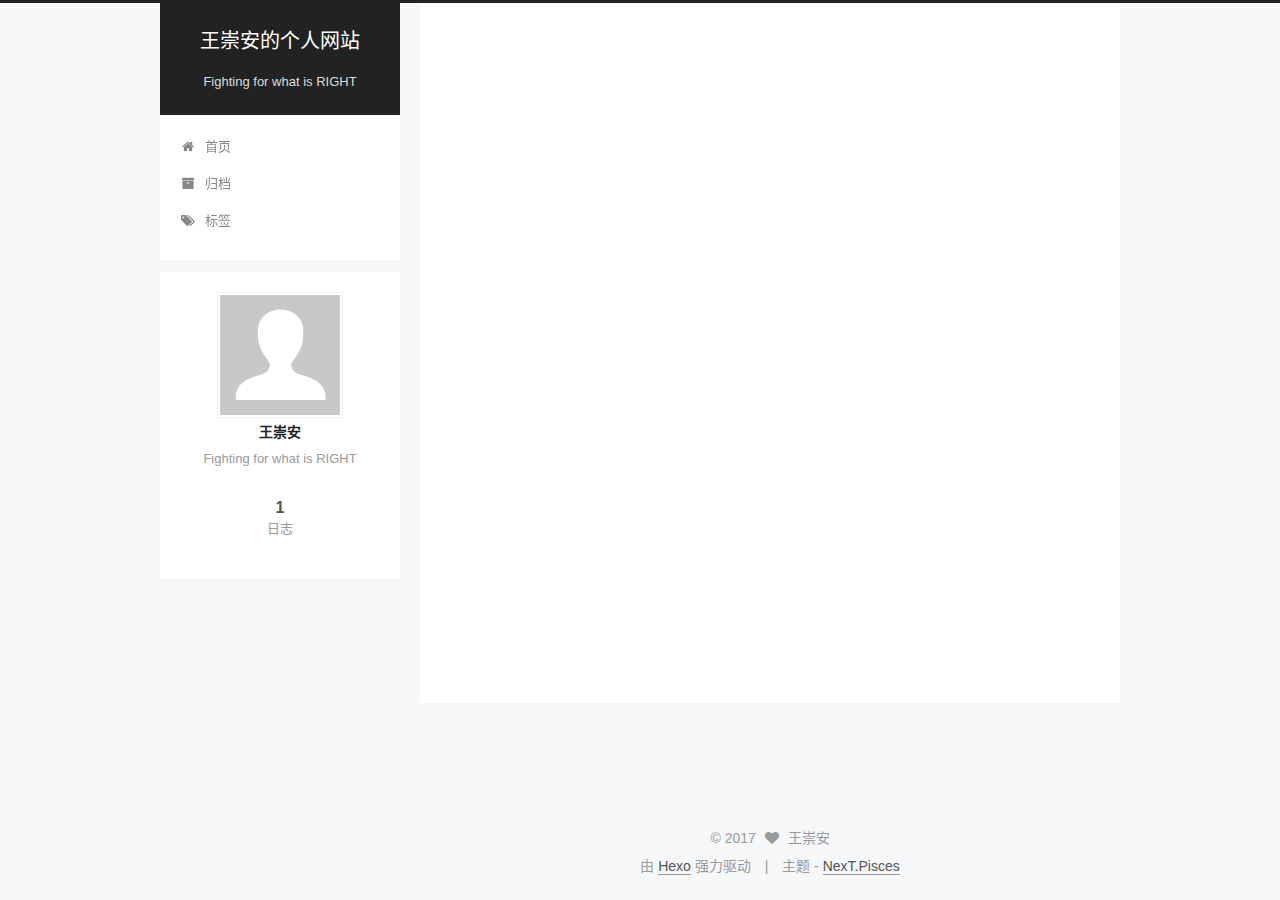
<file: index.html>
<!doctype html>



  


<html class="theme-next pisces use-motion" lang="zh-CN">
<head>
  <meta charset="UTF-8"/>
<meta http-equiv="X-UA-Compatible" content="IE=edge" />
<meta name="viewport" content="width=device-width, initial-scale=1, maximum-scale=1"/>



<meta http-equiv="Cache-Control" content="no-transform" />
<meta http-equiv="Cache-Control" content="no-siteapp" />















  
  
  <link href="/lib/fancybox/source/jquery.fancybox.css?v=2.1.5" rel="stylesheet" type="text/css" />







<link href="/lib/font-awesome/css/font-awesome.min.css?v=4.6.2" rel="stylesheet" type="text/css" />

<link href="/css/main.css?v=5.1.0" rel="stylesheet" type="text/css" />


  <meta name="keywords" content="Hexo, NexT" />








  <link rel="shortcut icon" type="image/x-icon" href="/favicon.ico?v=5.1.0" />






<meta name="description" content="Fighting for what is RIGHT">
<meta property="og:type" content="website">
<meta property="og:title" content="王崇安的个人网站">
<meta property="og:url" content="http://wangchongan.com/index.html">
<meta property="og:site_name" content="王崇安的个人网站">
<meta property="og:description" content="Fighting for what is RIGHT">
<meta name="twitter:card" content="summary">
<meta name="twitter:title" content="王崇安的个人网站">
<meta name="twitter:description" content="Fighting for what is RIGHT">



<script type="text/javascript" id="hexo.configurations">
  var NexT = window.NexT || {};
  var CONFIG = {
    root: '/',
    scheme: 'Pisces',
    sidebar: {"position":"left","display":"post","offset":12,"offset_float":0,"b2t":false,"scrollpercent":false},
    fancybox: true,
    motion: true,
    duoshuo: {
      userId: '0',
      author: '博主'
    },
    algolia: {
      applicationID: '',
      apiKey: '',
      indexName: '',
      hits: {"per_page":10},
      labels: {"input_placeholder":"Search for Posts","hits_empty":"We didn't find any results for the search: ${query}","hits_stats":"${hits} results found in ${time} ms"}
    }
  };
</script>



  <link rel="canonical" href="http://wangchongan.com/"/>





  <title> 王崇安的个人网站 </title>
</head>

<body itemscope itemtype="http://schema.org/WebPage" lang="zh-CN">

  














  
  
    
  

  <div class="container one-collumn sidebar-position-left 
   page-home 
 ">
    <div class="headband"></div>

    <header id="header" class="header" itemscope itemtype="http://schema.org/WPHeader">
      <div class="header-inner"><div class="site-brand-wrapper">
  <div class="site-meta ">
    

    <div class="custom-logo-site-title">
      <a href="/"  class="brand" rel="start">
        <span class="logo-line-before"><i></i></span>
        <span class="site-title">王崇安的个人网站</span>
        <span class="logo-line-after"><i></i></span>
      </a>
    </div>
      
        <p class="site-subtitle">Fighting for what is RIGHT</p>
      
  </div>

  <div class="site-nav-toggle">
    <button>
      <span class="btn-bar"></span>
      <span class="btn-bar"></span>
      <span class="btn-bar"></span>
    </button>
  </div>
</div>

<nav class="site-nav">
  

  
    <ul id="menu" class="menu">
      
        
        <li class="menu-item menu-item-home">
          <a href="/" rel="section">
            
              <i class="menu-item-icon fa fa-fw fa-home"></i> <br />
            
            首页
          </a>
        </li>
      
        
        <li class="menu-item menu-item-archives">
          <a href="/archives" rel="section">
            
              <i class="menu-item-icon fa fa-fw fa-archive"></i> <br />
            
            归档
          </a>
        </li>
      
        
        <li class="menu-item menu-item-tags">
          <a href="/tags" rel="section">
            
              <i class="menu-item-icon fa fa-fw fa-tags"></i> <br />
            
            标签
          </a>
        </li>
      

      
    </ul>
  

  
</nav>



 </div>
    </header>

    <main id="main" class="main">
      <div class="main-inner">
        <div class="content-wrap">
          <div id="content" class="content">
            
  <section id="posts" class="posts-expand">
    
      

  

  
  
  

  <article class="post post-type-normal " itemscope itemtype="http://schema.org/Article">
    <link itemprop="mainEntityOfPage" href="http://wangchongan.com/测试文章.html">

    <span hidden itemprop="author" itemscope itemtype="http://schema.org/Person">
      <meta itemprop="name" content="王崇安">
      <meta itemprop="description" content="">
      <meta itemprop="image" content="/images/avatar.gif">
    </span>

    <span hidden itemprop="publisher" itemscope itemtype="http://schema.org/Organization">
      <meta itemprop="name" content="王崇安的个人网站">
    </span>

    
      <header class="post-header">

        
        
          <h1 class="post-title" itemprop="name headline">
            
            
              
                
                <a class="post-title-link" href="/测试文章.html" itemprop="url">
                  测试文章
                </a>
              
            
          </h1>
        

        <div class="post-meta">
          <span class="post-time">
            
              <span class="post-meta-item-icon">
                <i class="fa fa-calendar-o"></i>
              </span>
              
                <span class="post-meta-item-text">发表于</span>
              
              <time title="创建于" itemprop="dateCreated datePublished" datetime="2017-03-05T22:49:00+08:00">
                2017-03-05
              </time>
            

            

            
          </span>

          

          
            
          

          
          

          

          

          

        </div>
      </header>
    


    <div class="post-body" itemprop="articleBody">

      
      

      
        
          
            <p>你好，欢迎来到我的个人网站。</p>

          
        
      
    </div>

    <div>
      
    </div>

    <div>
      
    </div>


    <footer class="post-footer">
      

      

      

      
      
        <div class="post-eof"></div>
      
    </footer>
  </article>


    
  </section>

  

          
          </div>
          


          

        </div>
        
          
  
  <div class="sidebar-toggle">
    <div class="sidebar-toggle-line-wrap">
      <span class="sidebar-toggle-line sidebar-toggle-line-first"></span>
      <span class="sidebar-toggle-line sidebar-toggle-line-middle"></span>
      <span class="sidebar-toggle-line sidebar-toggle-line-last"></span>
    </div>
  </div>

  <aside id="sidebar" class="sidebar">
    <div class="sidebar-inner">

      

      

      <section class="site-overview sidebar-panel sidebar-panel-active">
        <div class="site-author motion-element" itemprop="author" itemscope itemtype="http://schema.org/Person">
          <img class="site-author-image" itemprop="image"
               src="/images/avatar.gif"
               alt="王崇安" />
          <p class="site-author-name" itemprop="name">王崇安</p>
           
              <p class="site-description motion-element" itemprop="description">Fighting for what is RIGHT</p>
          
        </div>
        <nav class="site-state motion-element">

          
            <div class="site-state-item site-state-posts">
              <a href="/archives">
                <span class="site-state-item-count">1</span>
                <span class="site-state-item-name">日志</span>
              </a>
            </div>
          

          

          

        </nav>

        

        <div class="links-of-author motion-element">
          
        </div>

        
        

        
        

        


      </section>

      

      

    </div>
  </aside>


        
      </div>
    </main>

    <footer id="footer" class="footer">
      <div class="footer-inner">
        <div class="copyright" >
  
  &copy; 
  <span itemprop="copyrightYear">2017</span>
  <span class="with-love">
    <i class="fa fa-heart"></i>
  </span>
  <span class="author" itemprop="copyrightHolder">王崇安</span>
</div>


<div class="powered-by">
  由 <a class="theme-link" href="https://hexo.io">Hexo</a> 强力驱动
</div>

<div class="theme-info">
  主题 -
  <a class="theme-link" href="https://github.com/iissnan/hexo-theme-next">
    NexT.Pisces
  </a>
</div>


        

        
      </div>
    </footer>

    
      <div class="back-to-top">
        <i class="fa fa-arrow-up"></i>
        
      </div>
    
    
  </div>

  

<script type="text/javascript">
  if (Object.prototype.toString.call(window.Promise) !== '[object Function]') {
    window.Promise = null;
  }
</script>









  




  
  <script type="text/javascript" src="/lib/jquery/index.js?v=2.1.3"></script>

  
  <script type="text/javascript" src="/lib/fastclick/lib/fastclick.min.js?v=1.0.6"></script>

  
  <script type="text/javascript" src="/lib/jquery_lazyload/jquery.lazyload.js?v=1.9.7"></script>

  
  <script type="text/javascript" src="/lib/velocity/velocity.min.js?v=1.2.1"></script>

  
  <script type="text/javascript" src="/lib/velocity/velocity.ui.min.js?v=1.2.1"></script>

  
  <script type="text/javascript" src="/lib/fancybox/source/jquery.fancybox.pack.js?v=2.1.5"></script>


  


  <script type="text/javascript" src="/js/src/utils.js?v=5.1.0"></script>

  <script type="text/javascript" src="/js/src/motion.js?v=5.1.0"></script>



  
  


  <script type="text/javascript" src="/js/src/affix.js?v=5.1.0"></script>

  <script type="text/javascript" src="/js/src/schemes/pisces.js?v=5.1.0"></script>



  

  


  <script type="text/javascript" src="/js/src/bootstrap.js?v=5.1.0"></script>



  



  




	





  





  





  



  
  

  

  

  

  


  

</body>
</html>
</file>
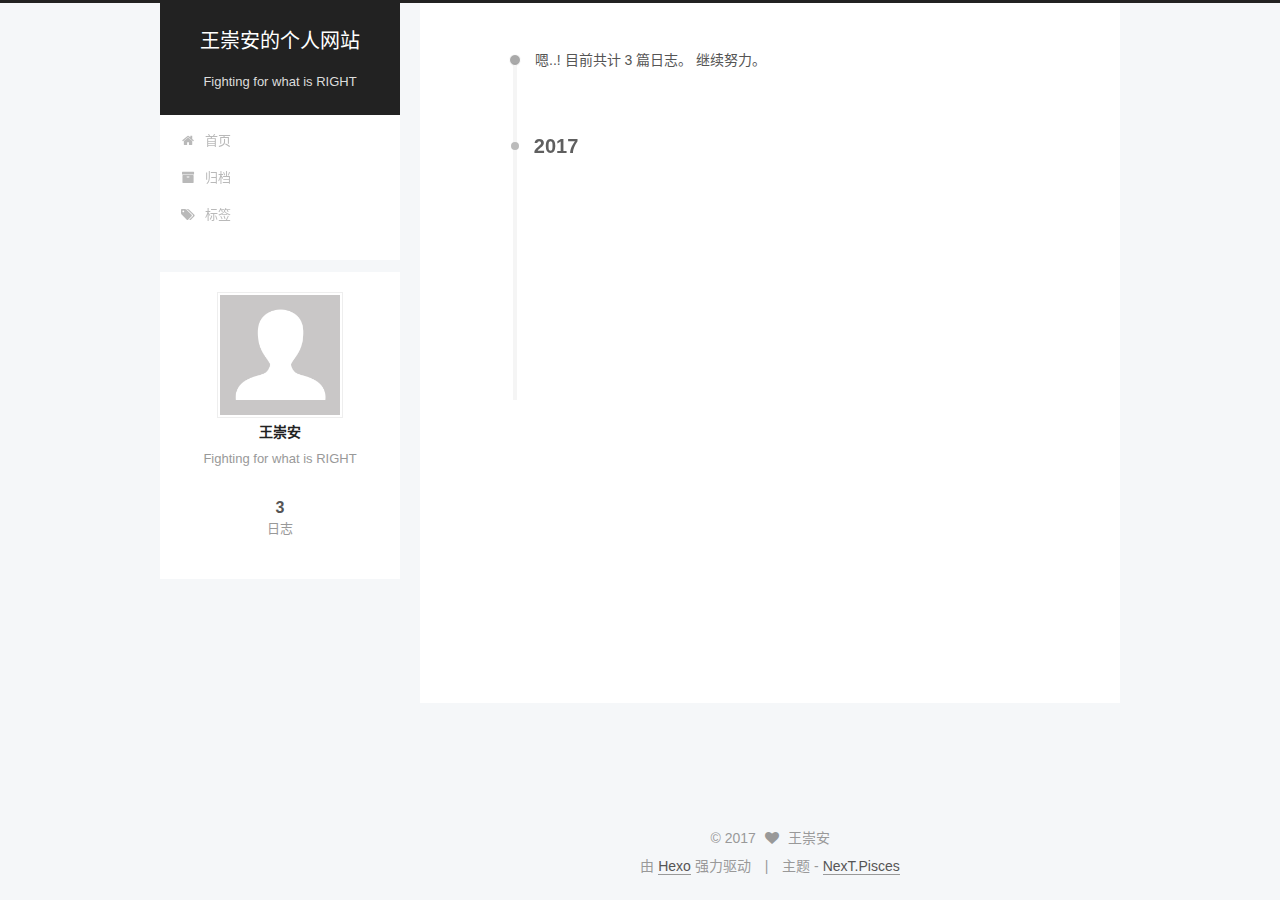
<file: archives/index.html>
<!doctype html>



  


<html class="theme-next pisces use-motion" lang="zh-CN">
<head>
  <meta charset="UTF-8"/>
<meta http-equiv="X-UA-Compatible" content="IE=edge" />
<meta name="viewport" content="width=device-width, initial-scale=1, maximum-scale=1"/>



<meta http-equiv="Cache-Control" content="no-transform" />
<meta http-equiv="Cache-Control" content="no-siteapp" />















  
  
  <link href="/lib/fancybox/source/jquery.fancybox.css?v=2.1.5" rel="stylesheet" type="text/css" />







<link href="/lib/font-awesome/css/font-awesome.min.css?v=4.6.2" rel="stylesheet" type="text/css" />

<link href="/css/main.css?v=5.1.0" rel="stylesheet" type="text/css" />


  <meta name="keywords" content="Hexo, NexT" />








  <link rel="shortcut icon" type="image/x-icon" href="/favicon.ico?v=5.1.0" />






<meta name="description" content="Fighting for what is RIGHT">
<meta property="og:type" content="website">
<meta property="og:title" content="王崇安的个人网站">
<meta property="og:url" content="http://wangchongan.com/archives/index.html">
<meta property="og:site_name" content="王崇安的个人网站">
<meta property="og:description" content="Fighting for what is RIGHT">
<meta name="twitter:card" content="summary">
<meta name="twitter:title" content="王崇安的个人网站">
<meta name="twitter:description" content="Fighting for what is RIGHT">



<script type="text/javascript" id="hexo.configurations">
  var NexT = window.NexT || {};
  var CONFIG = {
    root: '/',
    scheme: 'Pisces',
    sidebar: {"position":"left","display":"post","offset":12,"offset_float":0,"b2t":false,"scrollpercent":false},
    fancybox: true,
    motion: true,
    duoshuo: {
      userId: '0',
      author: '博主'
    },
    algolia: {
      applicationID: '',
      apiKey: '',
      indexName: '',
      hits: {"per_page":10},
      labels: {"input_placeholder":"Search for Posts","hits_empty":"We didn't find any results for the search: ${query}","hits_stats":"${hits} results found in ${time} ms"}
    }
  };
</script>



  <link rel="canonical" href="http://wangchongan.com/archives/"/>





  <title> 归档 | 王崇安的个人网站 </title>
</head>

<body itemscope itemtype="http://schema.org/WebPage" lang="zh-CN">

  














  
  
    
  

  <div class="container one-collumn sidebar-position-left  page-archive  ">
    <div class="headband"></div>

    <header id="header" class="header" itemscope itemtype="http://schema.org/WPHeader">
      <div class="header-inner"><div class="site-brand-wrapper">
  <div class="site-meta ">
    

    <div class="custom-logo-site-title">
      <a href="/"  class="brand" rel="start">
        <span class="logo-line-before"><i></i></span>
        <span class="site-title">王崇安的个人网站</span>
        <span class="logo-line-after"><i></i></span>
      </a>
    </div>
      
        <p class="site-subtitle">Fighting for what is RIGHT</p>
      
  </div>

  <div class="site-nav-toggle">
    <button>
      <span class="btn-bar"></span>
      <span class="btn-bar"></span>
      <span class="btn-bar"></span>
    </button>
  </div>
</div>

<nav class="site-nav">
  

  
    <ul id="menu" class="menu">
      
        
        <li class="menu-item menu-item-home">
          <a href="/" rel="section">
            
              <i class="menu-item-icon fa fa-fw fa-home"></i> <br />
            
            首页
          </a>
        </li>
      
        
        <li class="menu-item menu-item-archives">
          <a href="/archives" rel="section">
            
              <i class="menu-item-icon fa fa-fw fa-archive"></i> <br />
            
            归档
          </a>
        </li>
      
        
        <li class="menu-item menu-item-tags">
          <a href="/tags" rel="section">
            
              <i class="menu-item-icon fa fa-fw fa-tags"></i> <br />
            
            标签
          </a>
        </li>
      

      
    </ul>
  

  
</nav>



 </div>
    </header>

    <main id="main" class="main">
      <div class="main-inner">
        <div class="content-wrap">
          <div id="content" class="content">
            

  <section id="posts" class="posts-collapse">
    <span class="archive-move-on"></span>

    <span class="archive-page-counter">
      
      
      
        
      
      嗯..! 目前共计 3 篇日志。 继续努力。
    </span>

    

      
      
      

      
        
        <div class="collection-title">
          <h2 class="archive-year motion-element" id="archive-year-2017">2017</h2>
        </div>
      
      

      

  <article class="post post-type-normal" itemscope itemtype="http://schema.org/Article">
    <header class="post-header">

      <h1 class="post-title">
        
            <a class="post-title-link" href="/34433-1.html" itemprop="url">
              
                <span itemprop="name">34433</span>
              
            </a>
        
      </h1>

      <div class="post-meta">
        <time class="post-time" itemprop="dateCreated"
              datetime="2017-03-20T13:16:26+08:00"
              content="2017-03-20" >
          03-20
        </time>
      </div>

    </header>
  </article>



    

      
      
      

      
      

      

  <article class="post post-type-normal" itemscope itemtype="http://schema.org/Article">
    <header class="post-header">

      <h1 class="post-title">
        
            <a class="post-title-link" href="/hello-world.html" itemprop="url">
              
                <span itemprop="name">Hello World</span>
              
            </a>
        
      </h1>

      <div class="post-meta">
        <time class="post-time" itemprop="dateCreated"
              datetime="2017-03-10T23:34:01+08:00"
              content="2017-03-10" >
          03-10
        </time>
      </div>

    </header>
  </article>



    

      
      
      

      
      

      

  <article class="post post-type-normal" itemscope itemtype="http://schema.org/Article">
    <header class="post-header">

      <h1 class="post-title">
        
            <a class="post-title-link" href="/测试文章.html" itemprop="url">
              
                <span itemprop="name">测试文章</span>
              
            </a>
        
      </h1>

      <div class="post-meta">
        <time class="post-time" itemprop="dateCreated"
              datetime="2017-03-05T22:49:00+08:00"
              content="2017-03-05" >
          03-05
        </time>
      </div>

    </header>
  </article>



    

  </section>

  


          
          </div>
          


          

        </div>
        
          
  
  <div class="sidebar-toggle">
    <div class="sidebar-toggle-line-wrap">
      <span class="sidebar-toggle-line sidebar-toggle-line-first"></span>
      <span class="sidebar-toggle-line sidebar-toggle-line-middle"></span>
      <span class="sidebar-toggle-line sidebar-toggle-line-last"></span>
    </div>
  </div>

  <aside id="sidebar" class="sidebar">
    <div class="sidebar-inner">

      

      

      <section class="site-overview sidebar-panel sidebar-panel-active">
        <div class="site-author motion-element" itemprop="author" itemscope itemtype="http://schema.org/Person">
          <img class="site-author-image" itemprop="image"
               src="/images/avatar.gif"
               alt="王崇安" />
          <p class="site-author-name" itemprop="name">王崇安</p>
           
              <p class="site-description motion-element" itemprop="description">Fighting for what is RIGHT</p>
          
        </div>
        <nav class="site-state motion-element">

          
            <div class="site-state-item site-state-posts">
              <a href="/archives">
                <span class="site-state-item-count">3</span>
                <span class="site-state-item-name">日志</span>
              </a>
            </div>
          

          

          

        </nav>

        

        <div class="links-of-author motion-element">
          
        </div>

        
        

        
        

        


      </section>

      

      

    </div>
  </aside>


        
      </div>
    </main>

    <footer id="footer" class="footer">
      <div class="footer-inner">
        <div class="copyright" >
  
  &copy; 
  <span itemprop="copyrightYear">2017</span>
  <span class="with-love">
    <i class="fa fa-heart"></i>
  </span>
  <span class="author" itemprop="copyrightHolder">王崇安</span>
</div>


<div class="powered-by">
  由 <a class="theme-link" href="https://hexo.io">Hexo</a> 强力驱动
</div>

<div class="theme-info">
  主题 -
  <a class="theme-link" href="https://github.com/iissnan/hexo-theme-next">
    NexT.Pisces
  </a>
</div>


        

        
      </div>
    </footer>

    
      <div class="back-to-top">
        <i class="fa fa-arrow-up"></i>
        
      </div>
    
    
  </div>

  

<script type="text/javascript">
  if (Object.prototype.toString.call(window.Promise) !== '[object Function]') {
    window.Promise = null;
  }
</script>









  




  
  <script type="text/javascript" src="/lib/jquery/index.js?v=2.1.3"></script>

  
  <script type="text/javascript" src="/lib/fastclick/lib/fastclick.min.js?v=1.0.6"></script>

  
  <script type="text/javascript" src="/lib/jquery_lazyload/jquery.lazyload.js?v=1.9.7"></script>

  
  <script type="text/javascript" src="/lib/velocity/velocity.min.js?v=1.2.1"></script>

  
  <script type="text/javascript" src="/lib/velocity/velocity.ui.min.js?v=1.2.1"></script>

  
  <script type="text/javascript" src="/lib/fancybox/source/jquery.fancybox.pack.js?v=2.1.5"></script>


  


  <script type="text/javascript" src="/js/src/utils.js?v=5.1.0"></script>

  <script type="text/javascript" src="/js/src/motion.js?v=5.1.0"></script>



  
  


  <script type="text/javascript" src="/js/src/affix.js?v=5.1.0"></script>

  <script type="text/javascript" src="/js/src/schemes/pisces.js?v=5.1.0"></script>



  
  
    <script type="text/javascript" id="motion.page.archive">
      $('.archive-year').velocity('transition.slideLeftIn');
    </script>
  


  


  <script type="text/javascript" src="/js/src/bootstrap.js?v=5.1.0"></script>



  



  




	





  





  





  



  
  

  

  

  

  


  

</body>
</html>
</file>
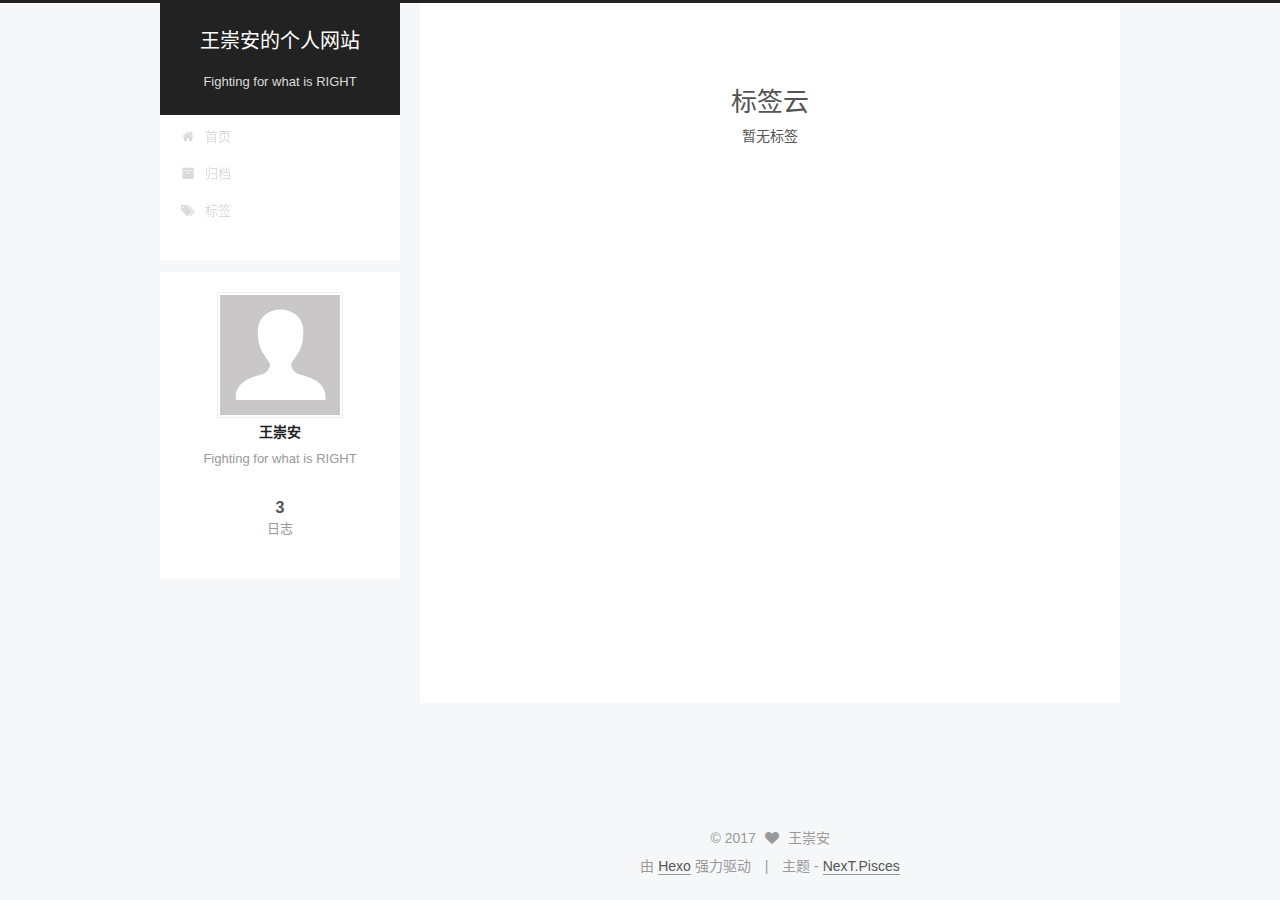
<file: tags/index.html>
<!doctype html>



  


<html class="theme-next pisces use-motion" lang="zh-CN">
<head>
  <meta charset="UTF-8"/>
<meta http-equiv="X-UA-Compatible" content="IE=edge" />
<meta name="viewport" content="width=device-width, initial-scale=1, maximum-scale=1"/>



<meta http-equiv="Cache-Control" content="no-transform" />
<meta http-equiv="Cache-Control" content="no-siteapp" />















  
  
  <link href="/lib/fancybox/source/jquery.fancybox.css?v=2.1.5" rel="stylesheet" type="text/css" />







<link href="/lib/font-awesome/css/font-awesome.min.css?v=4.6.2" rel="stylesheet" type="text/css" />

<link href="/css/main.css?v=5.1.0" rel="stylesheet" type="text/css" />


  <meta name="keywords" content="Hexo, NexT" />








  <link rel="shortcut icon" type="image/x-icon" href="/favicon.ico?v=5.1.0" />






<meta name="description" content="Fighting for what is RIGHT">
<meta property="og:type" content="website">
<meta property="og:title" content="标签云">
<meta property="og:url" content="http://wangchongan.com/tags/index.html">
<meta property="og:site_name" content="王崇安的个人网站">
<meta property="og:description" content="Fighting for what is RIGHT">
<meta property="og:updated_time" content="2017-03-06T16:12:02.946Z">
<meta name="twitter:card" content="summary">
<meta name="twitter:title" content="标签云">
<meta name="twitter:description" content="Fighting for what is RIGHT">



<script type="text/javascript" id="hexo.configurations">
  var NexT = window.NexT || {};
  var CONFIG = {
    root: '/',
    scheme: 'Pisces',
    sidebar: {"position":"left","display":"post","offset":12,"offset_float":0,"b2t":false,"scrollpercent":false},
    fancybox: true,
    motion: true,
    duoshuo: {
      userId: '0',
      author: '博主'
    },
    algolia: {
      applicationID: '',
      apiKey: '',
      indexName: '',
      hits: {"per_page":10},
      labels: {"input_placeholder":"Search for Posts","hits_empty":"We didn't find any results for the search: ${query}","hits_stats":"${hits} results found in ${time} ms"}
    }
  };
</script>



  <link rel="canonical" href="http://wangchongan.com/tags/"/>





  <title>
  

  
    标签云 | 王崇安的个人网站
  
</title>
</head>

<body itemscope itemtype="http://schema.org/WebPage" lang="zh-CN">

  














  
  
    
  

  <div class="container one-collumn sidebar-position-left  ">
    <div class="headband"></div>

    <header id="header" class="header" itemscope itemtype="http://schema.org/WPHeader">
      <div class="header-inner"><div class="site-brand-wrapper">
  <div class="site-meta ">
    

    <div class="custom-logo-site-title">
      <a href="/"  class="brand" rel="start">
        <span class="logo-line-before"><i></i></span>
        <span class="site-title">王崇安的个人网站</span>
        <span class="logo-line-after"><i></i></span>
      </a>
    </div>
      
        <p class="site-subtitle">Fighting for what is RIGHT</p>
      
  </div>

  <div class="site-nav-toggle">
    <button>
      <span class="btn-bar"></span>
      <span class="btn-bar"></span>
      <span class="btn-bar"></span>
    </button>
  </div>
</div>

<nav class="site-nav">
  

  
    <ul id="menu" class="menu">
      
        
        <li class="menu-item menu-item-home">
          <a href="/" rel="section">
            
              <i class="menu-item-icon fa fa-fw fa-home"></i> <br />
            
            首页
          </a>
        </li>
      
        
        <li class="menu-item menu-item-archives">
          <a href="/archives" rel="section">
            
              <i class="menu-item-icon fa fa-fw fa-archive"></i> <br />
            
            归档
          </a>
        </li>
      
        
        <li class="menu-item menu-item-tags">
          <a href="/tags" rel="section">
            
              <i class="menu-item-icon fa fa-fw fa-tags"></i> <br />
            
            标签
          </a>
        </li>
      

      
    </ul>
  

  
</nav>



 </div>
    </header>

    <main id="main" class="main">
      <div class="main-inner">
        <div class="content-wrap">
          <div id="content" class="content">
            

  <div id="posts" class="posts-expand">
  <header class="post-header">

	<h1 class="post-title" itemprop="name headline">标签云</h1>



</header>

    
    
      <div class="tag-cloud">
        <div class="tag-cloud-title">
            暂无标签
        </div>
        <div class="tag-cloud-tags">
          
        </div>
      </div>
    
  </div>

          
          </div>
          


          

        </div>
        
          
  
  <div class="sidebar-toggle">
    <div class="sidebar-toggle-line-wrap">
      <span class="sidebar-toggle-line sidebar-toggle-line-first"></span>
      <span class="sidebar-toggle-line sidebar-toggle-line-middle"></span>
      <span class="sidebar-toggle-line sidebar-toggle-line-last"></span>
    </div>
  </div>

  <aside id="sidebar" class="sidebar">
    <div class="sidebar-inner">

      

      

      <section class="site-overview sidebar-panel sidebar-panel-active">
        <div class="site-author motion-element" itemprop="author" itemscope itemtype="http://schema.org/Person">
          <img class="site-author-image" itemprop="image"
               src="/images/avatar.gif"
               alt="王崇安" />
          <p class="site-author-name" itemprop="name">王崇安</p>
           
              <p class="site-description motion-element" itemprop="description">Fighting for what is RIGHT</p>
          
        </div>
        <nav class="site-state motion-element">

          
            <div class="site-state-item site-state-posts">
              <a href="/archives">
                <span class="site-state-item-count">3</span>
                <span class="site-state-item-name">日志</span>
              </a>
            </div>
          

          

          

        </nav>

        

        <div class="links-of-author motion-element">
          
        </div>

        
        

        
        

        


      </section>

      

      

    </div>
  </aside>


        
      </div>
    </main>

    <footer id="footer" class="footer">
      <div class="footer-inner">
        <div class="copyright" >
  
  &copy; 
  <span itemprop="copyrightYear">2017</span>
  <span class="with-love">
    <i class="fa fa-heart"></i>
  </span>
  <span class="author" itemprop="copyrightHolder">王崇安</span>
</div>


<div class="powered-by">
  由 <a class="theme-link" href="https://hexo.io">Hexo</a> 强力驱动
</div>

<div class="theme-info">
  主题 -
  <a class="theme-link" href="https://github.com/iissnan/hexo-theme-next">
    NexT.Pisces
  </a>
</div>


        

        
      </div>
    </footer>

    
      <div class="back-to-top">
        <i class="fa fa-arrow-up"></i>
        
      </div>
    
    
  </div>

  

<script type="text/javascript">
  if (Object.prototype.toString.call(window.Promise) !== '[object Function]') {
    window.Promise = null;
  }
</script>









  




  
  <script type="text/javascript" src="/lib/jquery/index.js?v=2.1.3"></script>

  
  <script type="text/javascript" src="/lib/fastclick/lib/fastclick.min.js?v=1.0.6"></script>

  
  <script type="text/javascript" src="/lib/jquery_lazyload/jquery.lazyload.js?v=1.9.7"></script>

  
  <script type="text/javascript" src="/lib/velocity/velocity.min.js?v=1.2.1"></script>

  
  <script type="text/javascript" src="/lib/velocity/velocity.ui.min.js?v=1.2.1"></script>

  
  <script type="text/javascript" src="/lib/fancybox/source/jquery.fancybox.pack.js?v=2.1.5"></script>


  


  <script type="text/javascript" src="/js/src/utils.js?v=5.1.0"></script>

  <script type="text/javascript" src="/js/src/motion.js?v=5.1.0"></script>



  
  


  <script type="text/javascript" src="/js/src/affix.js?v=5.1.0"></script>

  <script type="text/javascript" src="/js/src/schemes/pisces.js?v=5.1.0"></script>



  

  


  <script type="text/javascript" src="/js/src/bootstrap.js?v=5.1.0"></script>



  



  




	





  





  





  



  
  

  

  

  

  


  

</body>
</html>
</file>
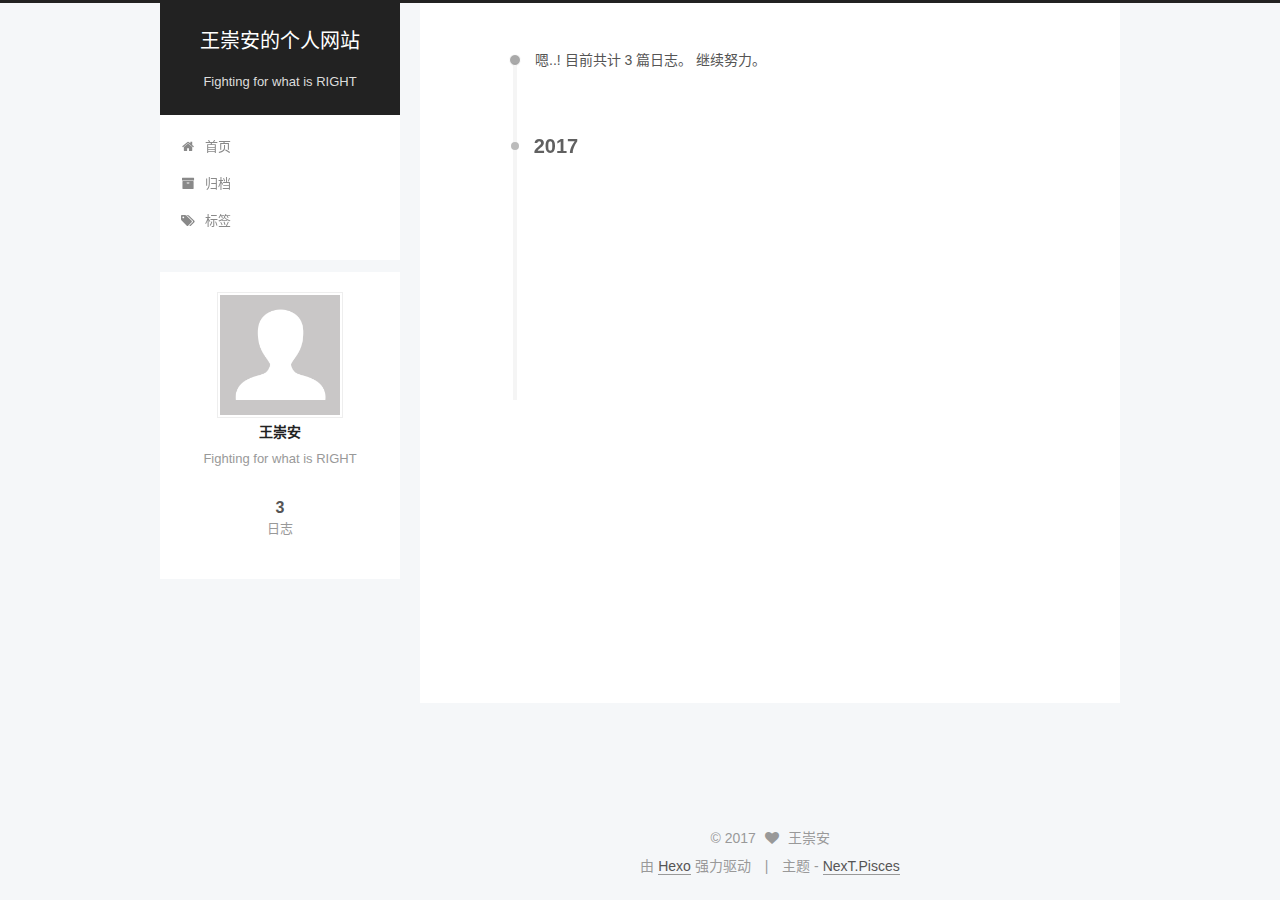
<file: archives/2017/index.html>
<!doctype html>



  


<html class="theme-next pisces use-motion" lang="zh-CN">
<head>
  <meta charset="UTF-8"/>
<meta http-equiv="X-UA-Compatible" content="IE=edge" />
<meta name="viewport" content="width=device-width, initial-scale=1, maximum-scale=1"/>



<meta http-equiv="Cache-Control" content="no-transform" />
<meta http-equiv="Cache-Control" content="no-siteapp" />















  
  
  <link href="/lib/fancybox/source/jquery.fancybox.css?v=2.1.5" rel="stylesheet" type="text/css" />







<link href="/lib/font-awesome/css/font-awesome.min.css?v=4.6.2" rel="stylesheet" type="text/css" />

<link href="/css/main.css?v=5.1.0" rel="stylesheet" type="text/css" />


  <meta name="keywords" content="Hexo, NexT" />








  <link rel="shortcut icon" type="image/x-icon" href="/favicon.ico?v=5.1.0" />






<meta name="description" content="Fighting for what is RIGHT">
<meta property="og:type" content="website">
<meta property="og:title" content="王崇安的个人网站">
<meta property="og:url" content="http://wangchongan.com/archives/2017/index.html">
<meta property="og:site_name" content="王崇安的个人网站">
<meta property="og:description" content="Fighting for what is RIGHT">
<meta name="twitter:card" content="summary">
<meta name="twitter:title" content="王崇安的个人网站">
<meta name="twitter:description" content="Fighting for what is RIGHT">



<script type="text/javascript" id="hexo.configurations">
  var NexT = window.NexT || {};
  var CONFIG = {
    root: '/',
    scheme: 'Pisces',
    sidebar: {"position":"left","display":"post","offset":12,"offset_float":0,"b2t":false,"scrollpercent":false},
    fancybox: true,
    motion: true,
    duoshuo: {
      userId: '0',
      author: '博主'
    },
    algolia: {
      applicationID: '',
      apiKey: '',
      indexName: '',
      hits: {"per_page":10},
      labels: {"input_placeholder":"Search for Posts","hits_empty":"We didn't find any results for the search: ${query}","hits_stats":"${hits} results found in ${time} ms"}
    }
  };
</script>



  <link rel="canonical" href="http://wangchongan.com/archives/2017/"/>





  <title> 归档 | 王崇安的个人网站 </title>
</head>

<body itemscope itemtype="http://schema.org/WebPage" lang="zh-CN">

  














  
  
    
  

  <div class="container one-collumn sidebar-position-left  page-archive  ">
    <div class="headband"></div>

    <header id="header" class="header" itemscope itemtype="http://schema.org/WPHeader">
      <div class="header-inner"><div class="site-brand-wrapper">
  <div class="site-meta ">
    

    <div class="custom-logo-site-title">
      <a href="/"  class="brand" rel="start">
        <span class="logo-line-before"><i></i></span>
        <span class="site-title">王崇安的个人网站</span>
        <span class="logo-line-after"><i></i></span>
      </a>
    </div>
      
        <p class="site-subtitle">Fighting for what is RIGHT</p>
      
  </div>

  <div class="site-nav-toggle">
    <button>
      <span class="btn-bar"></span>
      <span class="btn-bar"></span>
      <span class="btn-bar"></span>
    </button>
  </div>
</div>

<nav class="site-nav">
  

  
    <ul id="menu" class="menu">
      
        
        <li class="menu-item menu-item-home">
          <a href="/" rel="section">
            
              <i class="menu-item-icon fa fa-fw fa-home"></i> <br />
            
            首页
          </a>
        </li>
      
        
        <li class="menu-item menu-item-archives">
          <a href="/archives" rel="section">
            
              <i class="menu-item-icon fa fa-fw fa-archive"></i> <br />
            
            归档
          </a>
        </li>
      
        
        <li class="menu-item menu-item-tags">
          <a href="/tags" rel="section">
            
              <i class="menu-item-icon fa fa-fw fa-tags"></i> <br />
            
            标签
          </a>
        </li>
      

      
    </ul>
  

  
</nav>



 </div>
    </header>

    <main id="main" class="main">
      <div class="main-inner">
        <div class="content-wrap">
          <div id="content" class="content">
            

  <section id="posts" class="posts-collapse">
    <span class="archive-move-on"></span>

    <span class="archive-page-counter">
      
      
      
        
      
      嗯..! 目前共计 3 篇日志。 继续努力。
    </span>

    

      
      
      

      
        
        <div class="collection-title">
          <h2 class="archive-year motion-element" id="archive-year-2017">2017</h2>
        </div>
      
      

      

  <article class="post post-type-normal" itemscope itemtype="http://schema.org/Article">
    <header class="post-header">

      <h1 class="post-title">
        
            <a class="post-title-link" href="/34433-1.html" itemprop="url">
              
                <span itemprop="name">34433</span>
              
            </a>
        
      </h1>

      <div class="post-meta">
        <time class="post-time" itemprop="dateCreated"
              datetime="2017-03-20T13:16:26+08:00"
              content="2017-03-20" >
          03-20
        </time>
      </div>

    </header>
  </article>



    

      
      
      

      
      

      

  <article class="post post-type-normal" itemscope itemtype="http://schema.org/Article">
    <header class="post-header">

      <h1 class="post-title">
        
            <a class="post-title-link" href="/hello-world.html" itemprop="url">
              
                <span itemprop="name">Hello World</span>
              
            </a>
        
      </h1>

      <div class="post-meta">
        <time class="post-time" itemprop="dateCreated"
              datetime="2017-03-10T23:34:01+08:00"
              content="2017-03-10" >
          03-10
        </time>
      </div>

    </header>
  </article>



    

      
      
      

      
      

      

  <article class="post post-type-normal" itemscope itemtype="http://schema.org/Article">
    <header class="post-header">

      <h1 class="post-title">
        
            <a class="post-title-link" href="/测试文章.html" itemprop="url">
              
                <span itemprop="name">测试文章</span>
              
            </a>
        
      </h1>

      <div class="post-meta">
        <time class="post-time" itemprop="dateCreated"
              datetime="2017-03-05T22:49:00+08:00"
              content="2017-03-05" >
          03-05
        </time>
      </div>

    </header>
  </article>



    

  </section>

  


          
          </div>
          


          

        </div>
        
          
  
  <div class="sidebar-toggle">
    <div class="sidebar-toggle-line-wrap">
      <span class="sidebar-toggle-line sidebar-toggle-line-first"></span>
      <span class="sidebar-toggle-line sidebar-toggle-line-middle"></span>
      <span class="sidebar-toggle-line sidebar-toggle-line-last"></span>
    </div>
  </div>

  <aside id="sidebar" class="sidebar">
    <div class="sidebar-inner">

      

      

      <section class="site-overview sidebar-panel sidebar-panel-active">
        <div class="site-author motion-element" itemprop="author" itemscope itemtype="http://schema.org/Person">
          <img class="site-author-image" itemprop="image"
               src="/images/avatar.gif"
               alt="王崇安" />
          <p class="site-author-name" itemprop="name">王崇安</p>
           
              <p class="site-description motion-element" itemprop="description">Fighting for what is RIGHT</p>
          
        </div>
        <nav class="site-state motion-element">

          
            <div class="site-state-item site-state-posts">
              <a href="/archives">
                <span class="site-state-item-count">3</span>
                <span class="site-state-item-name">日志</span>
              </a>
            </div>
          

          

          

        </nav>

        

        <div class="links-of-author motion-element">
          
        </div>

        
        

        
        

        


      </section>

      

      

    </div>
  </aside>


        
      </div>
    </main>

    <footer id="footer" class="footer">
      <div class="footer-inner">
        <div class="copyright" >
  
  &copy; 
  <span itemprop="copyrightYear">2017</span>
  <span class="with-love">
    <i class="fa fa-heart"></i>
  </span>
  <span class="author" itemprop="copyrightHolder">王崇安</span>
</div>


<div class="powered-by">
  由 <a class="theme-link" href="https://hexo.io">Hexo</a> 强力驱动
</div>

<div class="theme-info">
  主题 -
  <a class="theme-link" href="https://github.com/iissnan/hexo-theme-next">
    NexT.Pisces
  </a>
</div>


        

        
      </div>
    </footer>

    
      <div class="back-to-top">
        <i class="fa fa-arrow-up"></i>
        
      </div>
    
    
  </div>

  

<script type="text/javascript">
  if (Object.prototype.toString.call(window.Promise) !== '[object Function]') {
    window.Promise = null;
  }
</script>









  




  
  <script type="text/javascript" src="/lib/jquery/index.js?v=2.1.3"></script>

  
  <script type="text/javascript" src="/lib/fastclick/lib/fastclick.min.js?v=1.0.6"></script>

  
  <script type="text/javascript" src="/lib/jquery_lazyload/jquery.lazyload.js?v=1.9.7"></script>

  
  <script type="text/javascript" src="/lib/velocity/velocity.min.js?v=1.2.1"></script>

  
  <script type="text/javascript" src="/lib/velocity/velocity.ui.min.js?v=1.2.1"></script>

  
  <script type="text/javascript" src="/lib/fancybox/source/jquery.fancybox.pack.js?v=2.1.5"></script>


  


  <script type="text/javascript" src="/js/src/utils.js?v=5.1.0"></script>

  <script type="text/javascript" src="/js/src/motion.js?v=5.1.0"></script>



  
  


  <script type="text/javascript" src="/js/src/affix.js?v=5.1.0"></script>

  <script type="text/javascript" src="/js/src/schemes/pisces.js?v=5.1.0"></script>



  
  
    <script type="text/javascript" id="motion.page.archive">
      $('.archive-year').velocity('transition.slideLeftIn');
    </script>
  


  


  <script type="text/javascript" src="/js/src/bootstrap.js?v=5.1.0"></script>



  



  




	





  





  





  



  
  

  

  

  

  


  

</body>
</html>
</file>
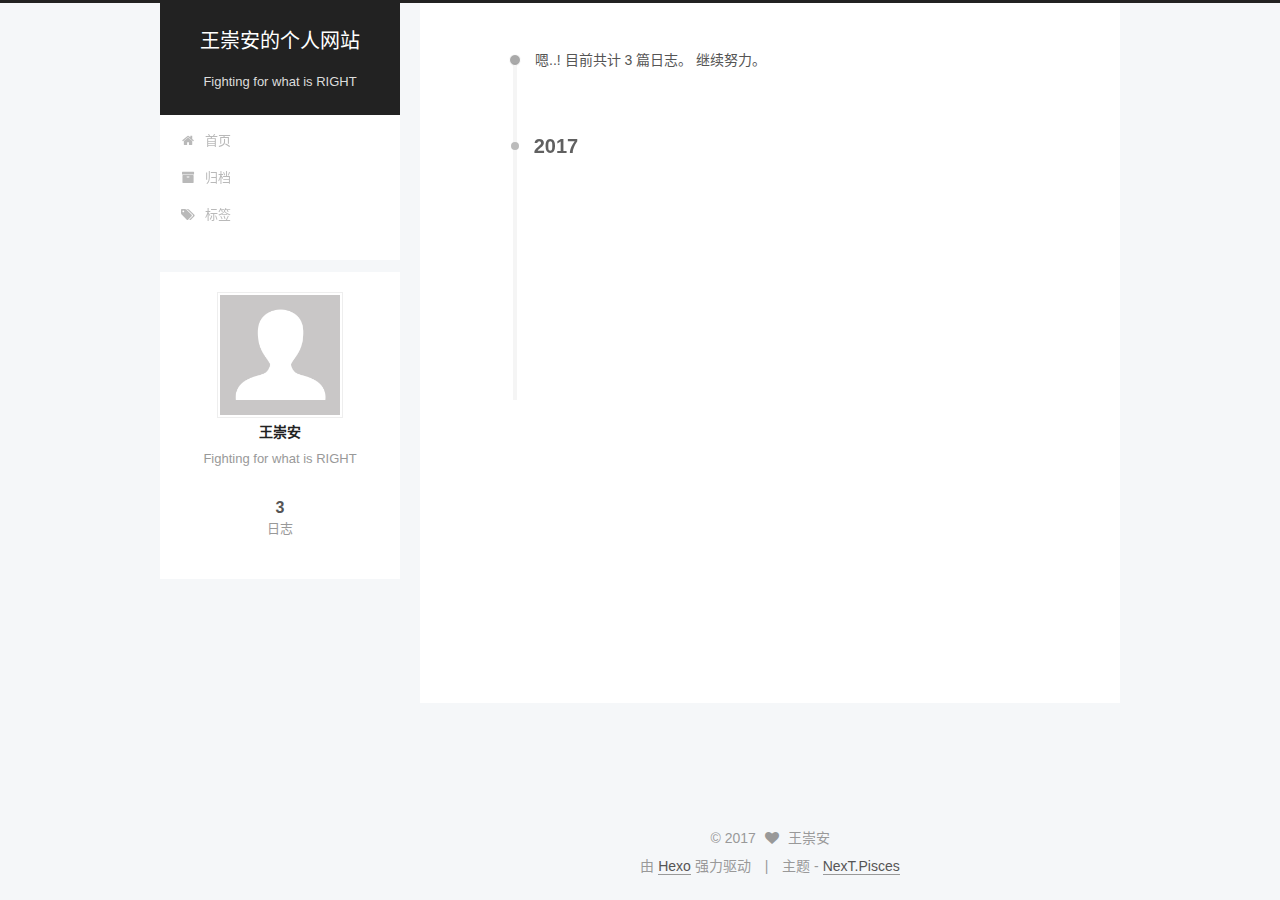
<file: archives/2017/03/index.html>
<!doctype html>



  


<html class="theme-next pisces use-motion" lang="zh-CN">
<head>
  <meta charset="UTF-8"/>
<meta http-equiv="X-UA-Compatible" content="IE=edge" />
<meta name="viewport" content="width=device-width, initial-scale=1, maximum-scale=1"/>



<meta http-equiv="Cache-Control" content="no-transform" />
<meta http-equiv="Cache-Control" content="no-siteapp" />















  
  
  <link href="/lib/fancybox/source/jquery.fancybox.css?v=2.1.5" rel="stylesheet" type="text/css" />







<link href="/lib/font-awesome/css/font-awesome.min.css?v=4.6.2" rel="stylesheet" type="text/css" />

<link href="/css/main.css?v=5.1.0" rel="stylesheet" type="text/css" />


  <meta name="keywords" content="Hexo, NexT" />








  <link rel="shortcut icon" type="image/x-icon" href="/favicon.ico?v=5.1.0" />






<meta name="description" content="Fighting for what is RIGHT">
<meta property="og:type" content="website">
<meta property="og:title" content="王崇安的个人网站">
<meta property="og:url" content="http://wangchongan.com/archives/2017/03/index.html">
<meta property="og:site_name" content="王崇安的个人网站">
<meta property="og:description" content="Fighting for what is RIGHT">
<meta name="twitter:card" content="summary">
<meta name="twitter:title" content="王崇安的个人网站">
<meta name="twitter:description" content="Fighting for what is RIGHT">



<script type="text/javascript" id="hexo.configurations">
  var NexT = window.NexT || {};
  var CONFIG = {
    root: '/',
    scheme: 'Pisces',
    sidebar: {"position":"left","display":"post","offset":12,"offset_float":0,"b2t":false,"scrollpercent":false},
    fancybox: true,
    motion: true,
    duoshuo: {
      userId: '0',
      author: '博主'
    },
    algolia: {
      applicationID: '',
      apiKey: '',
      indexName: '',
      hits: {"per_page":10},
      labels: {"input_placeholder":"Search for Posts","hits_empty":"We didn't find any results for the search: ${query}","hits_stats":"${hits} results found in ${time} ms"}
    }
  };
</script>



  <link rel="canonical" href="http://wangchongan.com/archives/2017/03/"/>





  <title> 归档 | 王崇安的个人网站 </title>
</head>

<body itemscope itemtype="http://schema.org/WebPage" lang="zh-CN">

  














  
  
    
  

  <div class="container one-collumn sidebar-position-left  page-archive  ">
    <div class="headband"></div>

    <header id="header" class="header" itemscope itemtype="http://schema.org/WPHeader">
      <div class="header-inner"><div class="site-brand-wrapper">
  <div class="site-meta ">
    

    <div class="custom-logo-site-title">
      <a href="/"  class="brand" rel="start">
        <span class="logo-line-before"><i></i></span>
        <span class="site-title">王崇安的个人网站</span>
        <span class="logo-line-after"><i></i></span>
      </a>
    </div>
      
        <p class="site-subtitle">Fighting for what is RIGHT</p>
      
  </div>

  <div class="site-nav-toggle">
    <button>
      <span class="btn-bar"></span>
      <span class="btn-bar"></span>
      <span class="btn-bar"></span>
    </button>
  </div>
</div>

<nav class="site-nav">
  

  
    <ul id="menu" class="menu">
      
        
        <li class="menu-item menu-item-home">
          <a href="/" rel="section">
            
              <i class="menu-item-icon fa fa-fw fa-home"></i> <br />
            
            首页
          </a>
        </li>
      
        
        <li class="menu-item menu-item-archives">
          <a href="/archives" rel="section">
            
              <i class="menu-item-icon fa fa-fw fa-archive"></i> <br />
            
            归档
          </a>
        </li>
      
        
        <li class="menu-item menu-item-tags">
          <a href="/tags" rel="section">
            
              <i class="menu-item-icon fa fa-fw fa-tags"></i> <br />
            
            标签
          </a>
        </li>
      

      
    </ul>
  

  
</nav>



 </div>
    </header>

    <main id="main" class="main">
      <div class="main-inner">
        <div class="content-wrap">
          <div id="content" class="content">
            

  <section id="posts" class="posts-collapse">
    <span class="archive-move-on"></span>

    <span class="archive-page-counter">
      
      
      
        
      
      嗯..! 目前共计 3 篇日志。 继续努力。
    </span>

    

      
      
      

      
        
        <div class="collection-title">
          <h2 class="archive-year motion-element" id="archive-year-2017">2017</h2>
        </div>
      
      

      

  <article class="post post-type-normal" itemscope itemtype="http://schema.org/Article">
    <header class="post-header">

      <h1 class="post-title">
        
            <a class="post-title-link" href="/34433-1.html" itemprop="url">
              
                <span itemprop="name">34433</span>
              
            </a>
        
      </h1>

      <div class="post-meta">
        <time class="post-time" itemprop="dateCreated"
              datetime="2017-03-20T13:16:26+08:00"
              content="2017-03-20" >
          03-20
        </time>
      </div>

    </header>
  </article>



    

      
      
      

      
      

      

  <article class="post post-type-normal" itemscope itemtype="http://schema.org/Article">
    <header class="post-header">

      <h1 class="post-title">
        
            <a class="post-title-link" href="/hello-world.html" itemprop="url">
              
                <span itemprop="name">Hello World</span>
              
            </a>
        
      </h1>

      <div class="post-meta">
        <time class="post-time" itemprop="dateCreated"
              datetime="2017-03-10T23:34:01+08:00"
              content="2017-03-10" >
          03-10
        </time>
      </div>

    </header>
  </article>



    

      
      
      

      
      

      

  <article class="post post-type-normal" itemscope itemtype="http://schema.org/Article">
    <header class="post-header">

      <h1 class="post-title">
        
            <a class="post-title-link" href="/测试文章.html" itemprop="url">
              
                <span itemprop="name">测试文章</span>
              
            </a>
        
      </h1>

      <div class="post-meta">
        <time class="post-time" itemprop="dateCreated"
              datetime="2017-03-05T22:49:00+08:00"
              content="2017-03-05" >
          03-05
        </time>
      </div>

    </header>
  </article>



    

  </section>

  


          
          </div>
          


          

        </div>
        
          
  
  <div class="sidebar-toggle">
    <div class="sidebar-toggle-line-wrap">
      <span class="sidebar-toggle-line sidebar-toggle-line-first"></span>
      <span class="sidebar-toggle-line sidebar-toggle-line-middle"></span>
      <span class="sidebar-toggle-line sidebar-toggle-line-last"></span>
    </div>
  </div>

  <aside id="sidebar" class="sidebar">
    <div class="sidebar-inner">

      

      

      <section class="site-overview sidebar-panel sidebar-panel-active">
        <div class="site-author motion-element" itemprop="author" itemscope itemtype="http://schema.org/Person">
          <img class="site-author-image" itemprop="image"
               src="/images/avatar.gif"
               alt="王崇安" />
          <p class="site-author-name" itemprop="name">王崇安</p>
           
              <p class="site-description motion-element" itemprop="description">Fighting for what is RIGHT</p>
          
        </div>
        <nav class="site-state motion-element">

          
            <div class="site-state-item site-state-posts">
              <a href="/archives">
                <span class="site-state-item-count">3</span>
                <span class="site-state-item-name">日志</span>
              </a>
            </div>
          

          

          

        </nav>

        

        <div class="links-of-author motion-element">
          
        </div>

        
        

        
        

        


      </section>

      

      

    </div>
  </aside>


        
      </div>
    </main>

    <footer id="footer" class="footer">
      <div class="footer-inner">
        <div class="copyright" >
  
  &copy; 
  <span itemprop="copyrightYear">2017</span>
  <span class="with-love">
    <i class="fa fa-heart"></i>
  </span>
  <span class="author" itemprop="copyrightHolder">王崇安</span>
</div>


<div class="powered-by">
  由 <a class="theme-link" href="https://hexo.io">Hexo</a> 强力驱动
</div>

<div class="theme-info">
  主题 -
  <a class="theme-link" href="https://github.com/iissnan/hexo-theme-next">
    NexT.Pisces
  </a>
</div>


        

        
      </div>
    </footer>

    
      <div class="back-to-top">
        <i class="fa fa-arrow-up"></i>
        
      </div>
    
    
  </div>

  

<script type="text/javascript">
  if (Object.prototype.toString.call(window.Promise) !== '[object Function]') {
    window.Promise = null;
  }
</script>









  




  
  <script type="text/javascript" src="/lib/jquery/index.js?v=2.1.3"></script>

  
  <script type="text/javascript" src="/lib/fastclick/lib/fastclick.min.js?v=1.0.6"></script>

  
  <script type="text/javascript" src="/lib/jquery_lazyload/jquery.lazyload.js?v=1.9.7"></script>

  
  <script type="text/javascript" src="/lib/velocity/velocity.min.js?v=1.2.1"></script>

  
  <script type="text/javascript" src="/lib/velocity/velocity.ui.min.js?v=1.2.1"></script>

  
  <script type="text/javascript" src="/lib/fancybox/source/jquery.fancybox.pack.js?v=2.1.5"></script>


  


  <script type="text/javascript" src="/js/src/utils.js?v=5.1.0"></script>

  <script type="text/javascript" src="/js/src/motion.js?v=5.1.0"></script>



  
  


  <script type="text/javascript" src="/js/src/affix.js?v=5.1.0"></script>

  <script type="text/javascript" src="/js/src/schemes/pisces.js?v=5.1.0"></script>



  
  
    <script type="text/javascript" id="motion.page.archive">
      $('.archive-year').velocity('transition.slideLeftIn');
    </script>
  


  


  <script type="text/javascript" src="/js/src/bootstrap.js?v=5.1.0"></script>



  



  




	





  





  





  



  
  

  

  

  

  


  

</body>
</html>
</file>
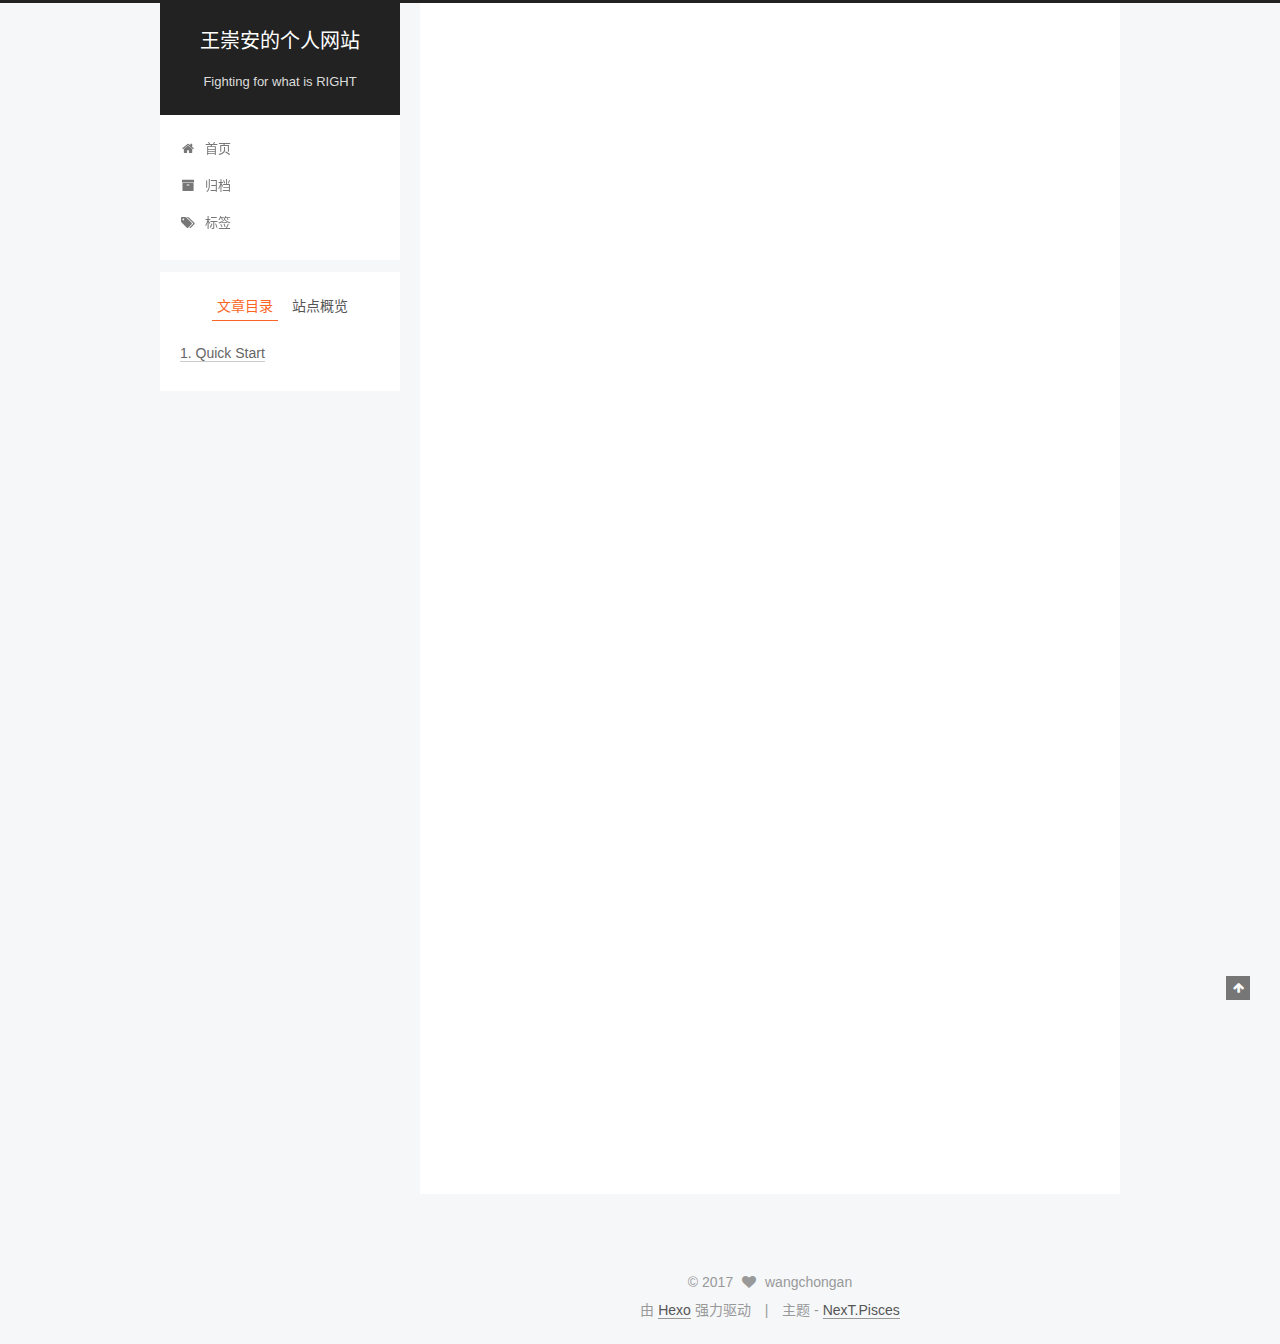
<file: 2017/03/05/hello-world/index.html>
<!doctype html>



  


<html class="theme-next pisces use-motion" lang="zh-CN">
<head>
  <meta charset="UTF-8"/>
<meta http-equiv="X-UA-Compatible" content="IE=edge" />
<meta name="viewport" content="width=device-width, initial-scale=1, maximum-scale=1"/>



<meta http-equiv="Cache-Control" content="no-transform" />
<meta http-equiv="Cache-Control" content="no-siteapp" />















  
  
  <link href="/lib/fancybox/source/jquery.fancybox.css?v=2.1.5" rel="stylesheet" type="text/css" />







<link href="/lib/font-awesome/css/font-awesome.min.css?v=4.6.2" rel="stylesheet" type="text/css" />

<link href="/css/main.css?v=5.1.0" rel="stylesheet" type="text/css" />


  <meta name="keywords" content="Hexo, NexT" />








  <link rel="shortcut icon" type="image/x-icon" href="/favicon.ico?v=5.1.0" />






<meta name="description" content="Welcome to Hexo! This is your very first post. Check documentation for more info. If you get any problems when using Hexo, you can find the answer in troubleshooting or you can ask me on GitHub.
Quick">
<meta property="og:type" content="article">
<meta property="og:title" content="Hello World">
<meta property="og:url" content="http://wangchongan.com/2017/03/05/hello-world/index.html">
<meta property="og:site_name" content="王崇安的个人网站">
<meta property="og:description" content="Welcome to Hexo! This is your very first post. Check documentation for more info. If you get any problems when using Hexo, you can find the answer in troubleshooting or you can ask me on GitHub.
Quick">
<meta property="og:updated_time" content="2017-03-05T12:26:27.007Z">
<meta name="twitter:card" content="summary">
<meta name="twitter:title" content="Hello World">
<meta name="twitter:description" content="Welcome to Hexo! This is your very first post. Check documentation for more info. If you get any problems when using Hexo, you can find the answer in troubleshooting or you can ask me on GitHub.
Quick">



<script type="text/javascript" id="hexo.configurations">
  var NexT = window.NexT || {};
  var CONFIG = {
    root: '/',
    scheme: 'Pisces',
    sidebar: {"position":"left","display":"post","offset":12,"offset_float":0,"b2t":false,"scrollpercent":false},
    fancybox: true,
    motion: true,
    duoshuo: {
      userId: '0',
      author: '博主'
    },
    algolia: {
      applicationID: '',
      apiKey: '',
      indexName: '',
      hits: {"per_page":10},
      labels: {"input_placeholder":"Search for Posts","hits_empty":"We didn't find any results for the search: ${query}","hits_stats":"${hits} results found in ${time} ms"}
    }
  };
</script>



  <link rel="canonical" href="http://wangchongan.com/2017/03/05/hello-world/"/>





  <title> Hello World | 王崇安的个人网站 </title>
</head>

<body itemscope itemtype="http://schema.org/WebPage" lang="zh-CN">

  














  
  
    
  

  <div class="container one-collumn sidebar-position-left page-post-detail ">
    <div class="headband"></div>

    <header id="header" class="header" itemscope itemtype="http://schema.org/WPHeader">
      <div class="header-inner"><div class="site-brand-wrapper">
  <div class="site-meta ">
    

    <div class="custom-logo-site-title">
      <a href="/"  class="brand" rel="start">
        <span class="logo-line-before"><i></i></span>
        <span class="site-title">王崇安的个人网站</span>
        <span class="logo-line-after"><i></i></span>
      </a>
    </div>
      
        <p class="site-subtitle">Fighting for what is RIGHT</p>
      
  </div>

  <div class="site-nav-toggle">
    <button>
      <span class="btn-bar"></span>
      <span class="btn-bar"></span>
      <span class="btn-bar"></span>
    </button>
  </div>
</div>

<nav class="site-nav">
  

  
    <ul id="menu" class="menu">
      
        
        <li class="menu-item menu-item-home">
          <a href="/" rel="section">
            
              <i class="menu-item-icon fa fa-fw fa-home"></i> <br />
            
            首页
          </a>
        </li>
      
        
        <li class="menu-item menu-item-archives">
          <a href="/archives" rel="section">
            
              <i class="menu-item-icon fa fa-fw fa-archive"></i> <br />
            
            归档
          </a>
        </li>
      
        
        <li class="menu-item menu-item-tags">
          <a href="/tags" rel="section">
            
              <i class="menu-item-icon fa fa-fw fa-tags"></i> <br />
            
            标签
          </a>
        </li>
      

      
    </ul>
  

  
</nav>



 </div>
    </header>

    <main id="main" class="main">
      <div class="main-inner">
        <div class="content-wrap">
          <div id="content" class="content">
            

  <div id="posts" class="posts-expand">
    

  

  
  
  

  <article class="post post-type-normal " itemscope itemtype="http://schema.org/Article">
    <link itemprop="mainEntityOfPage" href="http://wangchongan.com/2017/03/05/hello-world/">

    <span hidden itemprop="author" itemscope itemtype="http://schema.org/Person">
      <meta itemprop="name" content="wangchongan">
      <meta itemprop="description" content="">
      <meta itemprop="image" content="/images/avatar.gif">
    </span>

    <span hidden itemprop="publisher" itemscope itemtype="http://schema.org/Organization">
      <meta itemprop="name" content="王崇安的个人网站">
    </span>

    
      <header class="post-header">

        
        
          <h1 class="post-title" itemprop="name headline">
            
            
              
                Hello World
              
            
          </h1>
        

        <div class="post-meta">
          <span class="post-time">
            
              <span class="post-meta-item-icon">
                <i class="fa fa-calendar-o"></i>
              </span>
              
                <span class="post-meta-item-text">发表于</span>
              
              <time title="创建于" itemprop="dateCreated datePublished" datetime="2017-03-05T20:26:27+08:00">
                2017-03-05
              </time>
            

            

            
          </span>

          

          
            
          

          
          

          

          

          

        </div>
      </header>
    


    <div class="post-body" itemprop="articleBody">

      
      

      
        <p>Welcome to <a href="https://hexo.io/" target="_blank" rel="external">Hexo</a>! This is your very first post. Check <a href="https://hexo.io/docs/" target="_blank" rel="external">documentation</a> for more info. If you get any problems when using Hexo, you can find the answer in <a href="https://hexo.io/docs/troubleshooting.html" target="_blank" rel="external">troubleshooting</a> or you can ask me on <a href="https://github.com/hexojs/hexo/issues" target="_blank" rel="external">GitHub</a>.</p>
<h2 id="Quick-Start"><a href="#Quick-Start" class="headerlink" title="Quick Start"></a>Quick Start</h2><h3 id="Create-a-new-post"><a href="#Create-a-new-post" class="headerlink" title="Create a new post"></a>Create a new post</h3><figure class="highlight bash"><table><tr><td class="gutter"><pre><div class="line">1</div></pre></td><td class="code"><pre><div class="line">$ hexo new <span class="string">"My New Post"</span></div></pre></td></tr></table></figure>
<p>More info: <a href="https://hexo.io/docs/writing.html" target="_blank" rel="external">Writing</a></p>
<h3 id="Run-server"><a href="#Run-server" class="headerlink" title="Run server"></a>Run server</h3><figure class="highlight bash"><table><tr><td class="gutter"><pre><div class="line">1</div></pre></td><td class="code"><pre><div class="line">$ hexo server</div></pre></td></tr></table></figure>
<p>More info: <a href="https://hexo.io/docs/server.html" target="_blank" rel="external">Server</a></p>
<h3 id="Generate-static-files"><a href="#Generate-static-files" class="headerlink" title="Generate static files"></a>Generate static files</h3><figure class="highlight bash"><table><tr><td class="gutter"><pre><div class="line">1</div></pre></td><td class="code"><pre><div class="line">$ hexo generate</div></pre></td></tr></table></figure>
<p>More info: <a href="https://hexo.io/docs/generating.html" target="_blank" rel="external">Generating</a></p>
<h3 id="Deploy-to-remote-sites"><a href="#Deploy-to-remote-sites" class="headerlink" title="Deploy to remote sites"></a>Deploy to remote sites</h3><figure class="highlight bash"><table><tr><td class="gutter"><pre><div class="line">1</div></pre></td><td class="code"><pre><div class="line">$ hexo deploy</div></pre></td></tr></table></figure>
<p>More info: <a href="https://hexo.io/docs/deployment.html" target="_blank" rel="external">Deployment</a></p>

      
    </div>

    <div>
      
        

      
    </div>

    <div>
      
        

      
    </div>


    <footer class="post-footer">
      

      
        
      

      
        <div class="post-nav">
          <div class="post-nav-next post-nav-item">
            
          </div>

          <span class="post-nav-divider"></span>

          <div class="post-nav-prev post-nav-item">
            
              <a href="/2017/03/05/测试文章/" rel="prev" title="测试文章">
                测试文章 <i class="fa fa-chevron-right"></i>
              </a>
            
          </div>
        </div>
      

      
      
    </footer>
  </article>



    <div class="post-spread">
      
    </div>
  </div>

          
          </div>
          


          
  <div class="comments" id="comments">
    
  </div>


        </div>
        
          
  
  <div class="sidebar-toggle">
    <div class="sidebar-toggle-line-wrap">
      <span class="sidebar-toggle-line sidebar-toggle-line-first"></span>
      <span class="sidebar-toggle-line sidebar-toggle-line-middle"></span>
      <span class="sidebar-toggle-line sidebar-toggle-line-last"></span>
    </div>
  </div>

  <aside id="sidebar" class="sidebar">
    <div class="sidebar-inner">

      

      
        <ul class="sidebar-nav motion-element">
          <li class="sidebar-nav-toc sidebar-nav-active" data-target="post-toc-wrap" >
            文章目录
          </li>
          <li class="sidebar-nav-overview" data-target="site-overview">
            站点概览
          </li>
        </ul>
      

      <section class="site-overview sidebar-panel">
        <div class="site-author motion-element" itemprop="author" itemscope itemtype="http://schema.org/Person">
          <img class="site-author-image" itemprop="image"
               src="/images/avatar.gif"
               alt="wangchongan" />
          <p class="site-author-name" itemprop="name">wangchongan</p>
           
              <p class="site-description motion-element" itemprop="description">test</p>
          
        </div>
        <nav class="site-state motion-element">

          
            <div class="site-state-item site-state-posts">
              <a href="/archives">
                <span class="site-state-item-count">2</span>
                <span class="site-state-item-name">日志</span>
              </a>
            </div>
          

          

          

        </nav>

        

        <div class="links-of-author motion-element">
          
        </div>

        
        

        
        

        


      </section>

      
      <!--noindex-->
        <section class="post-toc-wrap motion-element sidebar-panel sidebar-panel-active">
          <div class="post-toc">

            
              
            

            
              <div class="post-toc-content"><ol class="nav"><li class="nav-item nav-level-2"><a class="nav-link" href="#Quick-Start"><span class="nav-number">1.</span> <span class="nav-text">Quick Start</span></a><ol class="nav-child"><li class="nav-item nav-level-3"><a class="nav-link" href="#Create-a-new-post"><span class="nav-number">1.1.</span> <span class="nav-text">Create a new post</span></a></li><li class="nav-item nav-level-3"><a class="nav-link" href="#Run-server"><span class="nav-number">1.2.</span> <span class="nav-text">Run server</span></a></li><li class="nav-item nav-level-3"><a class="nav-link" href="#Generate-static-files"><span class="nav-number">1.3.</span> <span class="nav-text">Generate static files</span></a></li><li class="nav-item nav-level-3"><a class="nav-link" href="#Deploy-to-remote-sites"><span class="nav-number">1.4.</span> <span class="nav-text">Deploy to remote sites</span></a></li></ol></li></ol></div>
            

          </div>
        </section>
      <!--/noindex-->
      

      

    </div>
  </aside>


        
      </div>
    </main>

    <footer id="footer" class="footer">
      <div class="footer-inner">
        <div class="copyright" >
  
  &copy; 
  <span itemprop="copyrightYear">2017</span>
  <span class="with-love">
    <i class="fa fa-heart"></i>
  </span>
  <span class="author" itemprop="copyrightHolder">wangchongan</span>
</div>


<div class="powered-by">
  由 <a class="theme-link" href="https://hexo.io">Hexo</a> 强力驱动
</div>

<div class="theme-info">
  主题 -
  <a class="theme-link" href="https://github.com/iissnan/hexo-theme-next">
    NexT.Pisces
  </a>
</div>


        

        
      </div>
    </footer>

    
      <div class="back-to-top">
        <i class="fa fa-arrow-up"></i>
        
      </div>
    
    
  </div>

  

<script type="text/javascript">
  if (Object.prototype.toString.call(window.Promise) !== '[object Function]') {
    window.Promise = null;
  }
</script>









  




  
  <script type="text/javascript" src="/lib/jquery/index.js?v=2.1.3"></script>

  
  <script type="text/javascript" src="/lib/fastclick/lib/fastclick.min.js?v=1.0.6"></script>

  
  <script type="text/javascript" src="/lib/jquery_lazyload/jquery.lazyload.js?v=1.9.7"></script>

  
  <script type="text/javascript" src="/lib/velocity/velocity.min.js?v=1.2.1"></script>

  
  <script type="text/javascript" src="/lib/velocity/velocity.ui.min.js?v=1.2.1"></script>

  
  <script type="text/javascript" src="/lib/fancybox/source/jquery.fancybox.pack.js?v=2.1.5"></script>


  


  <script type="text/javascript" src="/js/src/utils.js?v=5.1.0"></script>

  <script type="text/javascript" src="/js/src/motion.js?v=5.1.0"></script>



  
  


  <script type="text/javascript" src="/js/src/affix.js?v=5.1.0"></script>

  <script type="text/javascript" src="/js/src/schemes/pisces.js?v=5.1.0"></script>



  
  <script type="text/javascript" src="/js/src/scrollspy.js?v=5.1.0"></script>
<script type="text/javascript" src="/js/src/post-details.js?v=5.1.0"></script>



  


  <script type="text/javascript" src="/js/src/bootstrap.js?v=5.1.0"></script>



  



  




	





  





  





  



  
  

  

  

  

  


  

</body>
</html>
</file>
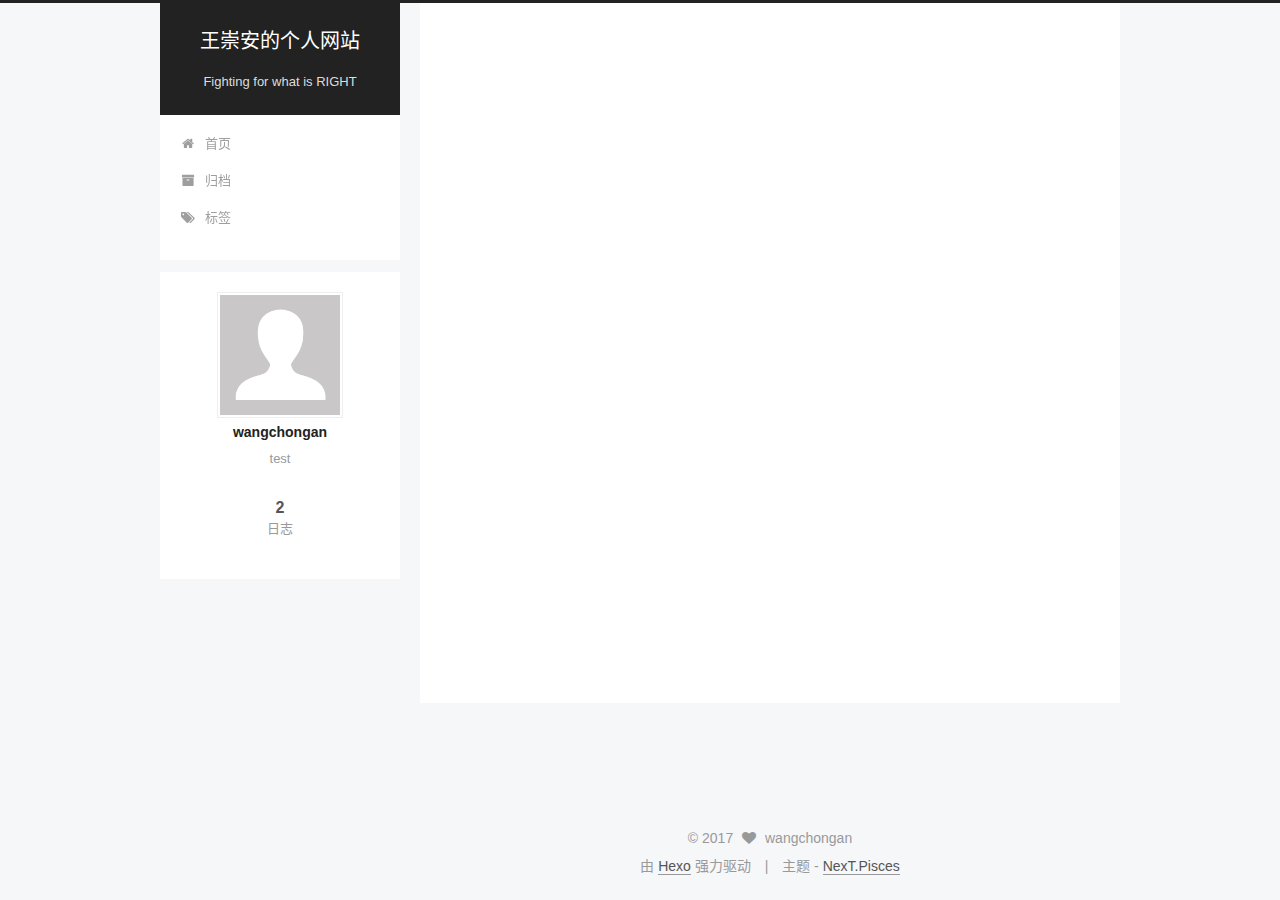
<file: 2017/03/05/测试文章/index.html>
<!doctype html>



  


<html class="theme-next pisces use-motion" lang="zh-CN">
<head>
  <meta charset="UTF-8"/>
<meta http-equiv="X-UA-Compatible" content="IE=edge" />
<meta name="viewport" content="width=device-width, initial-scale=1, maximum-scale=1"/>



<meta http-equiv="Cache-Control" content="no-transform" />
<meta http-equiv="Cache-Control" content="no-siteapp" />















  
  
  <link href="/lib/fancybox/source/jquery.fancybox.css?v=2.1.5" rel="stylesheet" type="text/css" />







<link href="/lib/font-awesome/css/font-awesome.min.css?v=4.6.2" rel="stylesheet" type="text/css" />

<link href="/css/main.css?v=5.1.0" rel="stylesheet" type="text/css" />


  <meta name="keywords" content="Hexo, NexT" />








  <link rel="shortcut icon" type="image/x-icon" href="/favicon.ico?v=5.1.0" />






<meta name="description" content="你好，欢迎来到我的个人网站。">
<meta property="og:type" content="article">
<meta property="og:title" content="测试文章">
<meta property="og:url" content="http://wangchongan.com/2017/03/05/测试文章/index.html">
<meta property="og:site_name" content="王崇安的个人网站">
<meta property="og:description" content="你好，欢迎来到我的个人网站。">
<meta property="og:updated_time" content="2017-03-05T14:49:51.245Z">
<meta name="twitter:card" content="summary">
<meta name="twitter:title" content="测试文章">
<meta name="twitter:description" content="你好，欢迎来到我的个人网站。">



<script type="text/javascript" id="hexo.configurations">
  var NexT = window.NexT || {};
  var CONFIG = {
    root: '/',
    scheme: 'Pisces',
    sidebar: {"position":"left","display":"post","offset":12,"offset_float":0,"b2t":false,"scrollpercent":false},
    fancybox: true,
    motion: true,
    duoshuo: {
      userId: '0',
      author: '博主'
    },
    algolia: {
      applicationID: '',
      apiKey: '',
      indexName: '',
      hits: {"per_page":10},
      labels: {"input_placeholder":"Search for Posts","hits_empty":"We didn't find any results for the search: ${query}","hits_stats":"${hits} results found in ${time} ms"}
    }
  };
</script>



  <link rel="canonical" href="http://wangchongan.com/2017/03/05/测试文章/"/>





  <title> 测试文章 | 王崇安的个人网站 </title>
</head>

<body itemscope itemtype="http://schema.org/WebPage" lang="zh-CN">

  














  
  
    
  

  <div class="container one-collumn sidebar-position-left page-post-detail ">
    <div class="headband"></div>

    <header id="header" class="header" itemscope itemtype="http://schema.org/WPHeader">
      <div class="header-inner"><div class="site-brand-wrapper">
  <div class="site-meta ">
    

    <div class="custom-logo-site-title">
      <a href="/"  class="brand" rel="start">
        <span class="logo-line-before"><i></i></span>
        <span class="site-title">王崇安的个人网站</span>
        <span class="logo-line-after"><i></i></span>
      </a>
    </div>
      
        <p class="site-subtitle">Fighting for what is RIGHT</p>
      
  </div>

  <div class="site-nav-toggle">
    <button>
      <span class="btn-bar"></span>
      <span class="btn-bar"></span>
      <span class="btn-bar"></span>
    </button>
  </div>
</div>

<nav class="site-nav">
  

  
    <ul id="menu" class="menu">
      
        
        <li class="menu-item menu-item-home">
          <a href="/" rel="section">
            
              <i class="menu-item-icon fa fa-fw fa-home"></i> <br />
            
            首页
          </a>
        </li>
      
        
        <li class="menu-item menu-item-archives">
          <a href="/archives" rel="section">
            
              <i class="menu-item-icon fa fa-fw fa-archive"></i> <br />
            
            归档
          </a>
        </li>
      
        
        <li class="menu-item menu-item-tags">
          <a href="/tags" rel="section">
            
              <i class="menu-item-icon fa fa-fw fa-tags"></i> <br />
            
            标签
          </a>
        </li>
      

      
    </ul>
  

  
</nav>



 </div>
    </header>

    <main id="main" class="main">
      <div class="main-inner">
        <div class="content-wrap">
          <div id="content" class="content">
            

  <div id="posts" class="posts-expand">
    

  

  
  
  

  <article class="post post-type-normal " itemscope itemtype="http://schema.org/Article">
    <link itemprop="mainEntityOfPage" href="http://wangchongan.com/2017/03/05/测试文章/">

    <span hidden itemprop="author" itemscope itemtype="http://schema.org/Person">
      <meta itemprop="name" content="wangchongan">
      <meta itemprop="description" content="">
      <meta itemprop="image" content="/images/avatar.gif">
    </span>

    <span hidden itemprop="publisher" itemscope itemtype="http://schema.org/Organization">
      <meta itemprop="name" content="王崇安的个人网站">
    </span>

    
      <header class="post-header">

        
        
          <h1 class="post-title" itemprop="name headline">
            
            
              
                测试文章
              
            
          </h1>
        

        <div class="post-meta">
          <span class="post-time">
            
              <span class="post-meta-item-icon">
                <i class="fa fa-calendar-o"></i>
              </span>
              
                <span class="post-meta-item-text">发表于</span>
              
              <time title="创建于" itemprop="dateCreated datePublished" datetime="2017-03-05T22:49:00+08:00">
                2017-03-05
              </time>
            

            

            
          </span>

          

          
            
          

          
          

          

          

          

        </div>
      </header>
    


    <div class="post-body" itemprop="articleBody">

      
      

      
        <p>你好，欢迎来到我的个人网站。</p>

      
    </div>

    <div>
      
        

      
    </div>

    <div>
      
        

      
    </div>


    <footer class="post-footer">
      

      
        
      

      
        <div class="post-nav">
          <div class="post-nav-next post-nav-item">
            
              <a href="/2017/03/05/hello-world/" rel="next" title="Hello World">
                <i class="fa fa-chevron-left"></i> Hello World
              </a>
            
          </div>

          <span class="post-nav-divider"></span>

          <div class="post-nav-prev post-nav-item">
            
          </div>
        </div>
      

      
      
    </footer>
  </article>



    <div class="post-spread">
      
    </div>
  </div>

          
          </div>
          


          
  <div class="comments" id="comments">
    
  </div>


        </div>
        
          
  
  <div class="sidebar-toggle">
    <div class="sidebar-toggle-line-wrap">
      <span class="sidebar-toggle-line sidebar-toggle-line-first"></span>
      <span class="sidebar-toggle-line sidebar-toggle-line-middle"></span>
      <span class="sidebar-toggle-line sidebar-toggle-line-last"></span>
    </div>
  </div>

  <aside id="sidebar" class="sidebar">
    <div class="sidebar-inner">

      

      

      <section class="site-overview sidebar-panel sidebar-panel-active">
        <div class="site-author motion-element" itemprop="author" itemscope itemtype="http://schema.org/Person">
          <img class="site-author-image" itemprop="image"
               src="/images/avatar.gif"
               alt="wangchongan" />
          <p class="site-author-name" itemprop="name">wangchongan</p>
           
              <p class="site-description motion-element" itemprop="description">test</p>
          
        </div>
        <nav class="site-state motion-element">

          
            <div class="site-state-item site-state-posts">
              <a href="/archives">
                <span class="site-state-item-count">2</span>
                <span class="site-state-item-name">日志</span>
              </a>
            </div>
          

          

          

        </nav>

        

        <div class="links-of-author motion-element">
          
        </div>

        
        

        
        

        


      </section>

      

      

    </div>
  </aside>


        
      </div>
    </main>

    <footer id="footer" class="footer">
      <div class="footer-inner">
        <div class="copyright" >
  
  &copy; 
  <span itemprop="copyrightYear">2017</span>
  <span class="with-love">
    <i class="fa fa-heart"></i>
  </span>
  <span class="author" itemprop="copyrightHolder">wangchongan</span>
</div>


<div class="powered-by">
  由 <a class="theme-link" href="https://hexo.io">Hexo</a> 强力驱动
</div>

<div class="theme-info">
  主题 -
  <a class="theme-link" href="https://github.com/iissnan/hexo-theme-next">
    NexT.Pisces
  </a>
</div>


        

        
      </div>
    </footer>

    
      <div class="back-to-top">
        <i class="fa fa-arrow-up"></i>
        
      </div>
    
    
  </div>

  

<script type="text/javascript">
  if (Object.prototype.toString.call(window.Promise) !== '[object Function]') {
    window.Promise = null;
  }
</script>









  




  
  <script type="text/javascript" src="/lib/jquery/index.js?v=2.1.3"></script>

  
  <script type="text/javascript" src="/lib/fastclick/lib/fastclick.min.js?v=1.0.6"></script>

  
  <script type="text/javascript" src="/lib/jquery_lazyload/jquery.lazyload.js?v=1.9.7"></script>

  
  <script type="text/javascript" src="/lib/velocity/velocity.min.js?v=1.2.1"></script>

  
  <script type="text/javascript" src="/lib/velocity/velocity.ui.min.js?v=1.2.1"></script>

  
  <script type="text/javascript" src="/lib/fancybox/source/jquery.fancybox.pack.js?v=2.1.5"></script>


  


  <script type="text/javascript" src="/js/src/utils.js?v=5.1.0"></script>

  <script type="text/javascript" src="/js/src/motion.js?v=5.1.0"></script>



  
  


  <script type="text/javascript" src="/js/src/affix.js?v=5.1.0"></script>

  <script type="text/javascript" src="/js/src/schemes/pisces.js?v=5.1.0"></script>



  
  <script type="text/javascript" src="/js/src/scrollspy.js?v=5.1.0"></script>
<script type="text/javascript" src="/js/src/post-details.js?v=5.1.0"></script>



  


  <script type="text/javascript" src="/js/src/bootstrap.js?v=5.1.0"></script>



  



  




	





  





  





  



  
  

  

  

  

  


  

</body>
</html>
</file>
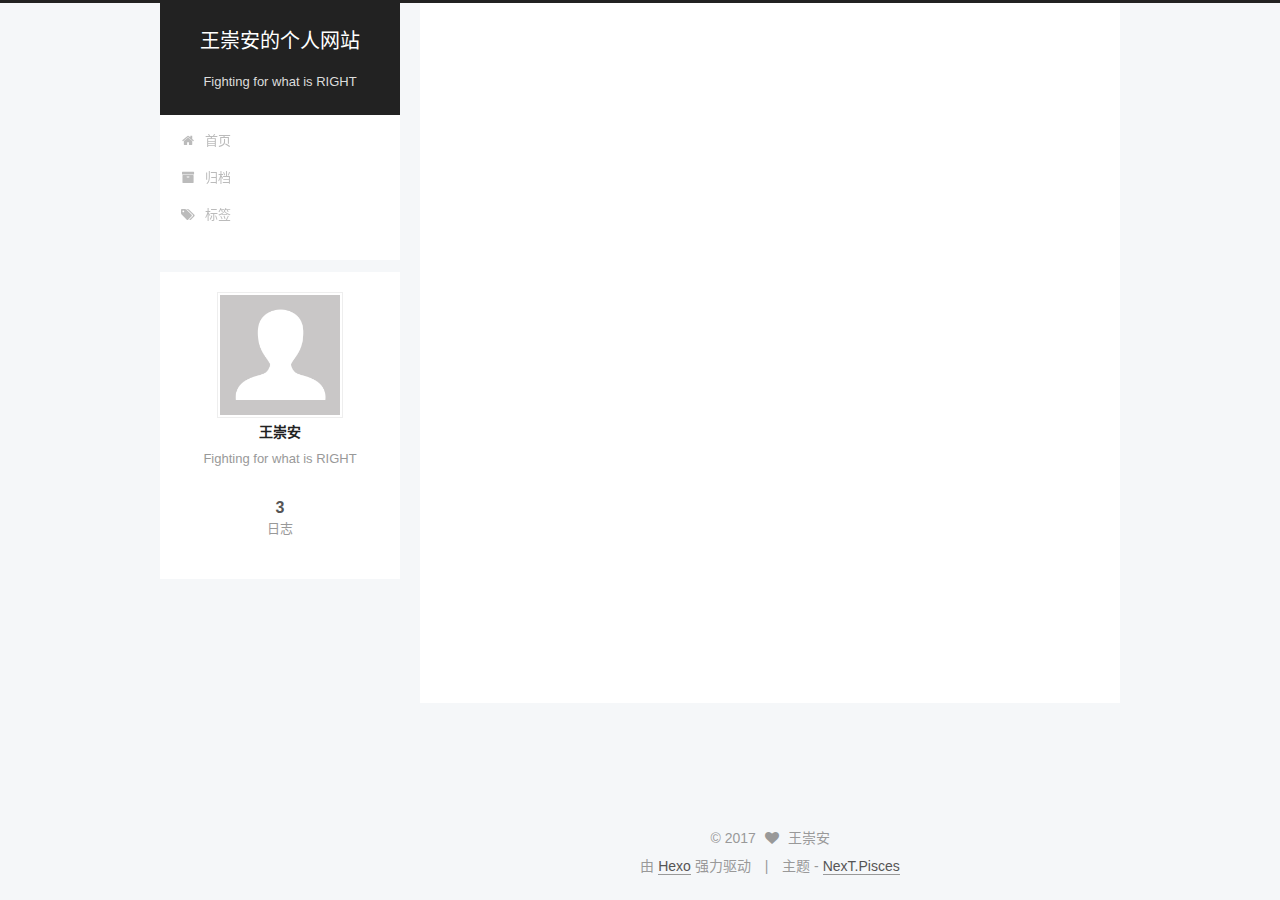
<file: 34433-1.html>
<!doctype html>



  


<html class="theme-next pisces use-motion" lang="zh-CN">
<head>
  <meta charset="UTF-8"/>
<meta http-equiv="X-UA-Compatible" content="IE=edge" />
<meta name="viewport" content="width=device-width, initial-scale=1, maximum-scale=1"/>



<meta http-equiv="Cache-Control" content="no-transform" />
<meta http-equiv="Cache-Control" content="no-siteapp" />















  
  
  <link href="/lib/fancybox/source/jquery.fancybox.css?v=2.1.5" rel="stylesheet" type="text/css" />







<link href="/lib/font-awesome/css/font-awesome.min.css?v=4.6.2" rel="stylesheet" type="text/css" />

<link href="/css/main.css?v=5.1.0" rel="stylesheet" type="text/css" />


  <meta name="keywords" content="Hexo, NexT" />








  <link rel="shortcut icon" type="image/x-icon" href="/favicon.ico?v=5.1.0" />






<meta name="description" content="dfdfdsfdsfdsfdsfdsffdsfdsfdsfdsfdsfds">
<meta property="og:type" content="article">
<meta property="og:title" content="34433">
<meta property="og:url" content="http://wangchongan.com/34433-1.html">
<meta property="og:site_name" content="王崇安的个人网站">
<meta property="og:description" content="dfdfdsfdsfdsfdsfdsffdsfdsfdsfdsfdsfds">
<meta property="og:updated_time" content="2017-03-20T05:17:42.165Z">
<meta name="twitter:card" content="summary">
<meta name="twitter:title" content="34433">
<meta name="twitter:description" content="dfdfdsfdsfdsfdsfdsffdsfdsfdsfdsfdsfds">



<script type="text/javascript" id="hexo.configurations">
  var NexT = window.NexT || {};
  var CONFIG = {
    root: '/',
    scheme: 'Pisces',
    sidebar: {"position":"left","display":"post","offset":12,"offset_float":0,"b2t":false,"scrollpercent":false},
    fancybox: true,
    motion: true,
    duoshuo: {
      userId: '0',
      author: '博主'
    },
    algolia: {
      applicationID: '',
      apiKey: '',
      indexName: '',
      hits: {"per_page":10},
      labels: {"input_placeholder":"Search for Posts","hits_empty":"We didn't find any results for the search: ${query}","hits_stats":"${hits} results found in ${time} ms"}
    }
  };
</script>



  <link rel="canonical" href="http://wangchongan.com/34433-1.html"/>





  <title> 34433 | 王崇安的个人网站 </title>
</head>

<body itemscope itemtype="http://schema.org/WebPage" lang="zh-CN">

  














  
  
    
  

  <div class="container one-collumn sidebar-position-left page-post-detail ">
    <div class="headband"></div>

    <header id="header" class="header" itemscope itemtype="http://schema.org/WPHeader">
      <div class="header-inner"><div class="site-brand-wrapper">
  <div class="site-meta ">
    

    <div class="custom-logo-site-title">
      <a href="/"  class="brand" rel="start">
        <span class="logo-line-before"><i></i></span>
        <span class="site-title">王崇安的个人网站</span>
        <span class="logo-line-after"><i></i></span>
      </a>
    </div>
      
        <p class="site-subtitle">Fighting for what is RIGHT</p>
      
  </div>

  <div class="site-nav-toggle">
    <button>
      <span class="btn-bar"></span>
      <span class="btn-bar"></span>
      <span class="btn-bar"></span>
    </button>
  </div>
</div>

<nav class="site-nav">
  

  
    <ul id="menu" class="menu">
      
        
        <li class="menu-item menu-item-home">
          <a href="/" rel="section">
            
              <i class="menu-item-icon fa fa-fw fa-home"></i> <br />
            
            首页
          </a>
        </li>
      
        
        <li class="menu-item menu-item-archives">
          <a href="/archives" rel="section">
            
              <i class="menu-item-icon fa fa-fw fa-archive"></i> <br />
            
            归档
          </a>
        </li>
      
        
        <li class="menu-item menu-item-tags">
          <a href="/tags" rel="section">
            
              <i class="menu-item-icon fa fa-fw fa-tags"></i> <br />
            
            标签
          </a>
        </li>
      

      
    </ul>
  

  
</nav>



 </div>
    </header>

    <main id="main" class="main">
      <div class="main-inner">
        <div class="content-wrap">
          <div id="content" class="content">
            

  <div id="posts" class="posts-expand">
    

  

  
  
  

  <article class="post post-type-normal " itemscope itemtype="http://schema.org/Article">
    <link itemprop="mainEntityOfPage" href="http://wangchongan.com/34433-1.html">

    <span hidden itemprop="author" itemscope itemtype="http://schema.org/Person">
      <meta itemprop="name" content="王崇安">
      <meta itemprop="description" content="">
      <meta itemprop="image" content="/images/avatar.gif">
    </span>

    <span hidden itemprop="publisher" itemscope itemtype="http://schema.org/Organization">
      <meta itemprop="name" content="王崇安的个人网站">
    </span>

    
      <header class="post-header">

        
        
          <h1 class="post-title" itemprop="name headline">
            
            
              
                34433
              
            
          </h1>
        

        <div class="post-meta">
          <span class="post-time">
            
              <span class="post-meta-item-icon">
                <i class="fa fa-calendar-o"></i>
              </span>
              
                <span class="post-meta-item-text">发表于</span>
              
              <time title="创建于" itemprop="dateCreated datePublished" datetime="2017-03-20T13:16:26+08:00">
                2017-03-20
              </time>
            

            

            
          </span>

          

          
            
          

          
          

          

          

          

        </div>
      </header>
    


    <div class="post-body" itemprop="articleBody">

      
      

      
        <p>dfdfdsfdsfdsfdsfdsf<br>fdsfds<br>fds<br>f<br>dsf<br>ds<br>fds</p>

      
    </div>

    <div>
      
        

      
    </div>

    <div>
      
        

      
    </div>


    <footer class="post-footer">
      

      
        
      

      
        <div class="post-nav">
          <div class="post-nav-next post-nav-item">
            
              <a href="/hello-world.html" rel="next" title="Hello World">
                <i class="fa fa-chevron-left"></i> Hello World
              </a>
            
          </div>

          <span class="post-nav-divider"></span>

          <div class="post-nav-prev post-nav-item">
            
          </div>
        </div>
      

      
      
    </footer>
  </article>



    <div class="post-spread">
      
    </div>
  </div>

          
          </div>
          


          
  <div class="comments" id="comments">
    
  </div>


        </div>
        
          
  
  <div class="sidebar-toggle">
    <div class="sidebar-toggle-line-wrap">
      <span class="sidebar-toggle-line sidebar-toggle-line-first"></span>
      <span class="sidebar-toggle-line sidebar-toggle-line-middle"></span>
      <span class="sidebar-toggle-line sidebar-toggle-line-last"></span>
    </div>
  </div>

  <aside id="sidebar" class="sidebar">
    <div class="sidebar-inner">

      

      

      <section class="site-overview sidebar-panel sidebar-panel-active">
        <div class="site-author motion-element" itemprop="author" itemscope itemtype="http://schema.org/Person">
          <img class="site-author-image" itemprop="image"
               src="/images/avatar.gif"
               alt="王崇安" />
          <p class="site-author-name" itemprop="name">王崇安</p>
           
              <p class="site-description motion-element" itemprop="description">Fighting for what is RIGHT</p>
          
        </div>
        <nav class="site-state motion-element">

          
            <div class="site-state-item site-state-posts">
              <a href="/archives">
                <span class="site-state-item-count">3</span>
                <span class="site-state-item-name">日志</span>
              </a>
            </div>
          

          

          

        </nav>

        

        <div class="links-of-author motion-element">
          
        </div>

        
        

        
        

        


      </section>

      

      

    </div>
  </aside>


        
      </div>
    </main>

    <footer id="footer" class="footer">
      <div class="footer-inner">
        <div class="copyright" >
  
  &copy; 
  <span itemprop="copyrightYear">2017</span>
  <span class="with-love">
    <i class="fa fa-heart"></i>
  </span>
  <span class="author" itemprop="copyrightHolder">王崇安</span>
</div>


<div class="powered-by">
  由 <a class="theme-link" href="https://hexo.io">Hexo</a> 强力驱动
</div>

<div class="theme-info">
  主题 -
  <a class="theme-link" href="https://github.com/iissnan/hexo-theme-next">
    NexT.Pisces
  </a>
</div>


        

        
      </div>
    </footer>

    
      <div class="back-to-top">
        <i class="fa fa-arrow-up"></i>
        
      </div>
    
    
  </div>

  

<script type="text/javascript">
  if (Object.prototype.toString.call(window.Promise) !== '[object Function]') {
    window.Promise = null;
  }
</script>









  




  
  <script type="text/javascript" src="/lib/jquery/index.js?v=2.1.3"></script>

  
  <script type="text/javascript" src="/lib/fastclick/lib/fastclick.min.js?v=1.0.6"></script>

  
  <script type="text/javascript" src="/lib/jquery_lazyload/jquery.lazyload.js?v=1.9.7"></script>

  
  <script type="text/javascript" src="/lib/velocity/velocity.min.js?v=1.2.1"></script>

  
  <script type="text/javascript" src="/lib/velocity/velocity.ui.min.js?v=1.2.1"></script>

  
  <script type="text/javascript" src="/lib/fancybox/source/jquery.fancybox.pack.js?v=2.1.5"></script>


  


  <script type="text/javascript" src="/js/src/utils.js?v=5.1.0"></script>

  <script type="text/javascript" src="/js/src/motion.js?v=5.1.0"></script>



  
  


  <script type="text/javascript" src="/js/src/affix.js?v=5.1.0"></script>

  <script type="text/javascript" src="/js/src/schemes/pisces.js?v=5.1.0"></script>



  
  <script type="text/javascript" src="/js/src/scrollspy.js?v=5.1.0"></script>
<script type="text/javascript" src="/js/src/post-details.js?v=5.1.0"></script>



  


  <script type="text/javascript" src="/js/src/bootstrap.js?v=5.1.0"></script>



  



  




	





  





  





  



  
  

  

  

  

  


  

</body>
</html>
</file>
<file: css/main.css>
/* normalize.css v3.0.2 | MIT License | git.io/normalize */
html {
  font-family: sans-serif; /* 1 */
  -ms-text-size-adjust: 100%; /* 2 */
  -webkit-text-size-adjust: 100%; /* 2 */
}
body {
  margin: 0;
}
article,
aside,
details,
figcaption,
figure,
footer,
header,
hgroup,
main,
menu,
nav,
section,
summary {
  display: block;
}
audio,
canvas,
progress,
video {
  display: inline-block; /* 1 */
  vertical-align: baseline; /* 2 */
}
audio:not([controls]) {
  display: none;
  height: 0;
}
[hidden],
template {
  display: none;
}
a {
  background-color: transparent;
}
a:active,
a:hover {
  outline: 0;
}
abbr[title] {
  border-bottom: 1px dotted;
}
b,
strong {
  font-weight: bold;
}
dfn {
  font-style: italic;
}
h1 {
  font-size: 2em;
  margin: 0.67em 0;
}
mark {
  background: #ff0;
  color: #000;
}
small {
  font-size: 80%;
}
sub,
sup {
  font-size: 75%;
  line-height: 0;
  position: relative;
  vertical-align: baseline;
}
sup {
  top: -0.5em;
}
sub {
  bottom: -0.25em;
}
img {
  border: 0;
}
svg:not(:root) {
  overflow: hidden;
}
figure {
  margin: 1em 40px;
}
hr {
  -moz-box-sizing: content-box;
  box-sizing: content-box;
  height: 0;
}
pre {
  overflow: auto;
}
code,
kbd,
pre,
samp {
  font-family: monospace, monospace;
  font-size: 1em;
}
button,
input,
optgroup,
select,
textarea {
  color: inherit; /* 1 */
  font: inherit; /* 2 */
  margin: 0; /* 3 */
}
button {
  overflow: visible;
}
button,
select {
  text-transform: none;
}
button,
html input[type="button"],
input[type="reset"],
input[type="submit"] {
  -webkit-appearance: button; /* 2 */
  cursor: pointer; /* 3 */
}
button[disabled],
html input[disabled] {
  cursor: default;
}
button::-moz-focus-inner,
input::-moz-focus-inner {
  border: 0;
  padding: 0;
}
input {
  line-height: normal;
}
input[type="checkbox"],
input[type="radio"] {
  box-sizing: border-box; /* 1 */
  padding: 0; /* 2 */
}
input[type="number"]::-webkit-inner-spin-button,
input[type="number"]::-webkit-outer-spin-button {
  height: auto;
}
input[type="search"] {
  -webkit-appearance: textfield; /* 1 */
  -moz-box-sizing: content-box;
  -webkit-box-sizing: content-box; /* 2 */
  box-sizing: content-box;
}
input[type="search"]::-webkit-search-cancel-button,
input[type="search"]::-webkit-search-decoration {
  -webkit-appearance: none;
}
fieldset {
  border: 1px solid #c0c0c0;
  margin: 0 2px;
  padding: 0.35em 0.625em 0.75em;
}
legend {
  border: 0; /* 1 */
  padding: 0; /* 2 */
}
textarea {
  overflow: auto;
}
optgroup {
  font-weight: bold;
}
table {
  border-collapse: collapse;
  border-spacing: 0;
}
td,
th {
  padding: 0;
}
::selection {
  background: #262a30;
  color: #fff;
}
body {
  position: relative;
  font-family: 'Lato', "PingFang SC", "Microsoft YaHei", sans-serif;
  font-size: 14px;
  line-height: 2;
  color: #555;
  background: #f5f7f9;
}
@media (max-width: 767px) {
  body {
    padding-right: 0 !important;
  }
}
@media (min-width: 768px) and (max-width: 991px) {
  body {
    padding-right: 0 !important;
  }
}
@media (min-width: 1600px) {
  body {
    font-size: 16px;
  }
}
h1,
h2,
h3,
h4,
h5,
h6 {
  margin: 0;
  padding: 0;
  font-weight: bold;
  line-height: 1.5;
  font-family: 'Lato', "PingFang SC", "Microsoft YaHei", sans-serif;
}
h2,
h3,
h4,
h5,
h6 {
  margin: 20px 0 15px;
}
h1 {
  font-size: 22px;
}
@media (max-width: 767px) {
  h1 {
    font-size: 18px;
  }
}
h2 {
  font-size: 20px;
}
@media (max-width: 767px) {
  h2 {
    font-size: 16px;
  }
}
h3 {
  font-size: 18px;
}
@media (max-width: 767px) {
  h3 {
    font-size: 14px;
  }
}
h4 {
  font-size: 16px;
}
@media (max-width: 767px) {
  h4 {
    font-size: 12px;
  }
}
h5 {
  font-size: 14px;
}
@media (max-width: 767px) {
  h5 {
    font-size: 10px;
  }
}
h6 {
  font-size: 12px;
}
@media (max-width: 767px) {
  h6 {
    font-size: 8px;
  }
}
p {
  margin: 0 0 25px 0;
}
a {
  color: #555;
  text-decoration: none;
  border-bottom: 1px solid #999;
  word-wrap: break-word;
}
a:hover {
  color: #222;
  border-bottom-color: #222;
}
blockquote {
  margin: 0;
  padding: 0;
}
img {
  display: block;
  margin: auto;
  max-width: 100%;
  height: auto;
}
hr {
  margin: 40px 0;
  height: 3px;
  border: none;
  background-color: #ddd;
  background-image: repeating-linear-gradient(-45deg, #fff, #fff 4px, transparent 4px, transparent 8px);
}
blockquote {
  padding: 0 15px;
  color: #666;
  border-left: 4px solid #ddd;
}
blockquote cite::before {
  content: "-";
  padding: 0 5px;
}
dt {
  font-weight: 700;
}
dd {
  margin: 0;
  padding: 0;
}
.text-left {
  text-align: left;
}
.text-center {
  text-align: center;
}
.text-right {
  text-align: right;
}
.text-justify {
  text-align: justify;
}
.text-nowrap {
  white-space: nowrap;
}
.text-lowercase {
  text-transform: lowercase;
}
.text-uppercase {
  text-transform: uppercase;
}
.text-capitalize {
  text-transform: capitalize;
}
.center-block {
  display: block;
  margin-left: auto;
  margin-right: auto;
}
.clearfix:before,
.clearfix:after {
  content: " ";
  display: table;
}
.clearfix:after {
  clear: both;
}
.pullquote {
  width: 45%;
}
.pullquote.left {
  float: left;
  margin-left: 5px;
  margin-right: 10px;
}
.pullquote.right {
  float: right;
  margin-left: 10px;
  margin-right: 5px;
}
.affix.affix.affix {
  position: fixed;
}
.translation {
  margin-top: -20px;
  font-size: 14px;
  color: #999;
}
.scrollbar-measure {
  width: 100px;
  height: 100px;
  overflow: scroll;
  position: absolute;
  top: -9999px;
}
.use-motion .motion-element {
  opacity: 0;
}
table {
  margin: 20px 0;
  width: 100%;
  border-collapse: collapse;
  border-spacing: 0;
  border: 1px solid #ddd;
  font-size: 14px;
  table-layout: fixed;
  word-wrap: break-all;
}
table>tbody>tr:nth-of-type(odd) {
  background-color: #f9f9f9;
}
table>tbody>tr:hover {
  background-color: #f5f5f5;
}
caption,
th,
td {
  padding: 8px;
  text-align: left;
  vertical-align: middle;
  font-weight: normal;
}
th,
td {
  border-bottom: 3px solid #ddd;
  border-right: 1px solid #eee;
}
th {
  padding-bottom: 10px;
  font-weight: 700;
}
td {
  border-bottom-width: 1px;
}
html,
body {
  height: 100%;
}
.container {
  position: relative;
  min-height: 100%;
}
.header-inner {
  margin: 0 auto;
  padding: 100px 0 70px;
  width: 700px;
}
@media (min-width: 1600px) {
  .container .header-inner {
    width: 900px;
  }
}
.main {
  padding-bottom: 150px;
}
.main-inner {
  margin: 0 auto;
  width: 700px;
}
@media (min-width: 1600px) {
  .container .main-inner {
    width: 900px;
  }
}
.footer {
  position: absolute;
  left: 0;
  bottom: 0;
  width: 100%;
  min-height: 50px;
}
.footer-inner {
  box-sizing: border-box;
  margin: 20px auto;
  width: 700px;
}
@media (min-width: 1600px) {
  .container .footer-inner {
    width: 900px;
  }
}
pre,
.highlight {
  overflow: auto;
  margin: 20px 0;
  padding: 0;
  font-size: 13px;
  color: #4d4d4c;
  background: #f7f7f7;
  line-height: 1.6;
}
pre,
code {
  font-family: consolas, Menlo, "PingFang SC", "Microsoft YaHei", monospace;
}
code {
  padding: 2px 4px;
  word-wrap: break-word;
  color: #555;
  background: #eee;
  border-radius: 3px;
  font-size: 13px;
}
pre code {
  padding: 0;
  color: #4d4d4c;
  background: none;
  text-shadow: none;
}
.highlight {
  border-radius: 1px;
}
.highlight pre {
  border: none;
  margin: 0;
  padding: 10px 0;
}
.highlight table {
  margin: 0;
  width: auto;
  border: none;
}
.highlight td {
  border: none;
  padding: 0;
}
.highlight figcaption {
  font-size: 1em;
  color: #4d4d4c;
  line-height: 1em;
  margin-bottom: 1em;
}
.highlight figcaption:before,
.highlight figcaption:after {
  content: " ";
  display: table;
}
.highlight figcaption:after {
  clear: both;
}
.highlight figcaption a {
  float: right;
  color: #4d4d4c;
}
.highlight figcaption a:hover {
  border-bottom-color: #4d4d4c;
}
.highlight .gutter pre {
  padding-left: 10px;
  padding-right: 10px;
  color: #869194;
  text-align: right;
  background-color: #eff2f3;
}
.highlight .code pre {
  padding-left: 10px;
  padding-right: 10px;
  background-color: #f7f7f7;
}
.highlight .line {
  height: 20px;
}
.gutter {
  -webkit-user-select: none;
  -moz-user-select: none;
  -ms-user-select: none;
  user-select: none;
}
.gist table {
  width: auto;
}
.gist table td {
  border: none;
}
pre .deletion {
  background: #fdd;
}
pre .addition {
  background: #dfd;
}
pre .meta {
  color: #8959a8;
}
pre .comment {
  color: #8e908c;
}
pre .variable,
pre .attribute,
pre .tag,
pre .regexp,
pre .ruby .constant,
pre .xml .tag .title,
pre .xml .pi,
pre .xml .doctype,
pre .html .doctype,
pre .css .id,
pre .css .class,
pre .css .pseudo {
  color: #c82829;
}
pre .number,
pre .preprocessor,
pre .built_in,
pre .literal,
pre .params,
pre .constant,
pre .command {
  color: #f5871f;
}
pre .ruby .class .title,
pre .css .rules .attribute,
pre .string,
pre .value,
pre .inheritance,
pre .header,
pre .ruby .symbol,
pre .xml .cdata,
pre .special,
pre .number,
pre .formula {
  color: #718c00;
}
pre .title,
pre .css .hexcolor {
  color: #3e999f;
}
pre .function,
pre .python .decorator,
pre .python .title,
pre .ruby .function .title,
pre .ruby .title .keyword,
pre .perl .sub,
pre .javascript .title,
pre .coffeescript .title {
  color: #4271ae;
}
pre .keyword,
pre .javascript .function {
  color: #8959a8;
}
.full-image.full-image.full-image {
  border: none;
  max-width: 100%;
  width: auto;
  margin: 20px auto;
}
@media (min-width: 992px) {
  .full-image.full-image.full-image {
    max-width: none;
    width: 118%;
    margin: 0 -9%;
  }
}
.blockquote-center,
.page-home .post-type-quote blockquote,
.page-post-detail .post-type-quote blockquote {
  position: relative;
  margin: 40px 0;
  padding: 0;
  border-left: none;
  text-align: center;
}
.blockquote-center::before,
.page-home .post-type-quote blockquote::before,
.page-post-detail .post-type-quote blockquote::before,
.blockquote-center::after,
.page-home .post-type-quote blockquote::after,
.page-post-detail .post-type-quote blockquote::after {
  position: absolute;
  content: ' ';
  display: block;
  width: 100%;
  height: 24px;
  opacity: 0.2;
  background-repeat: no-repeat;
  background-position: 0 -6px;
  background-size: 22px 22px;
}
.blockquote-center::before,
.page-home .post-type-quote blockquote::before,
.page-post-detail .post-type-quote blockquote::before {
  top: -20px;
  background-image: url("../images/quote-l.svg");
  border-top: 1px solid #ccc;
}
.blockquote-center::after,
.page-home .post-type-quote blockquote::after,
.page-post-detail .post-type-quote blockquote::after {
  bottom: -20px;
  background-image: url("../images/quote-r.svg");
  border-bottom: 1px solid #ccc;
  background-position: 100% 8px;
}
.blockquote-center p,
.page-home .post-type-quote blockquote p,
.page-post-detail .post-type-quote blockquote p,
.blockquote-center div,
.page-home .post-type-quote blockquote div,
.page-post-detail .post-type-quote blockquote div {
  text-align: center;
}
.post .post-body .group-picture img {
  box-sizing: border-box;
  padding: 0 3px;
  border: none;
}
.post .group-picture-row {
  overflow: hidden;
  margin-top: 6px;
}
.post .group-picture-row:first-child {
  margin-top: 0;
}
.post .group-picture-column {
  float: left;
}
.page-post-detail .post-body .group-picture-column {
  float: none;
  margin-top: 10px;
  width: auto !important;
}
.page-post-detail .post-body .group-picture-column img {
  margin: 0 auto;
}
.page-archive .group-picture-container {
  overflow: hidden;
}
.page-archive .group-picture-row {
  float: left;
}
.page-archive .group-picture-row:first-child {
  margin-top: 6px;
}
.page-archive .group-picture-column {
  max-width: 150px;
  max-height: 150px;
}
.note {
  padding: 20px;
  margin: 20px 0;
  border: 1px solid #eee;
  border-left-width: 5px;
  border-radius: 3px;
}
.note h2,
.note h3,
.note h4,
.note h5,
.note h6 {
  margin-top: 0;
  margin-bottom: 5px;
}
.note p:last-child {
  margin-bottom: 0;
}
.note code {
  border-radius: 3px;
}
.note+.note {
  margin-top: -5px;
}
.default {
  border-left-color: #777;
}
.default h2,
.default h3,
.default h4,
.default h5,
.default h6 {
  color: #777;
}
.primary {
  border-left-color: #428bca;
}
.primary h2,
.primary h3,
.primary h4,
.primary h5,
.primary h6 {
  color: #428bca;
}
.success {
  border-left-color: #5cb85c;
}
.success h2,
.success h3,
.success h4,
.success h5,
.success h6 {
  color: #5cb85c;
}
.danger {
  border-left-color: #d9534f;
}
.danger h2,
.danger h3,
.danger h4,
.danger h5,
.danger h6 {
  color: #d9534f;
}
.warning {
  border-left-color: #f0ad4e;
}
.warning h2,
.warning h3,
.warning h4,
.warning h5,
.warning h6 {
  color: #f0ad4e;
}
.info {
  border-left-color: #5bc0de;
}
.info h2,
.info h3,
.info h4,
.info h5,
.info h6 {
  color: #5bc0de;
}
.exturl {
  background-color: transparent;
  cursor: pointer;
  border-bottom: 1px solid #999;
}
.exturl .fa {
  font-size: 14px;
}
.exturl:active,
.exturl:hover {
  outline: 0;
  color: #222;
  border-bottom-color: #222;
}
.btn {
  display: inline-block;
  padding: 0 20px;
  font-size: 14px;
  color: #fff;
  background: #222;
  border: 2px solid #555;
  text-decoration: none;
  border-radius: 0;
  transition-property: background-color;
  transition-duration: 0.2s;
  transition-timing-function: ease-in-out;
  transition-delay: 0s;
}
.btn:hover,
.post-button .btn:hover {
  border-color: #222;
  color: #fff;
  background: #222;
}
.btn-bar {
  display: block;
  width: 22px;
  height: 2px;
  background: #555;
  border-radius: 1px;
}
.btn-bar+.btn-bar {
  margin-top: 4px;
}
.pagination {
  margin: 120px 0 40px;
  text-align: center;
  border-top: 1px solid #eee;
}
.page-number-basic,
.pagination .prev,
.pagination .next,
.pagination .page-number,
.pagination .space {
  display: inline-block;
  position: relative;
  top: -1px;
  margin: 0 10px;
  padding: 0 10px;
  line-height: 30px;
}
@media (max-width: 767px) {
  .page-number-basic,
  .pagination .prev,
  .pagination .next,
  .pagination .page-number,
  .pagination .space {
    margin: 0 5px;
  }
}
.pagination .prev,
.pagination .next,
.pagination .page-number {
  border-bottom: 0;
  border-top: 1px solid #eee;
  transition-property: border-color;
  transition-duration: 0.2s;
  transition-timing-function: ease-in-out;
  transition-delay: 0s;
}
.pagination .prev:hover,
.pagination .next:hover,
.pagination .page-number:hover {
  border-top-color: #222;
}
.pagination .space {
  padding: 0;
  margin: 0;
}
.pagination .prev {
  margin-left: 0;
}
.pagination .next {
  margin-right: 0;
}
.pagination .page-number.current {
  color: #fff;
  background: #ccc;
  border-top-color: #ccc;
}
@media (max-width: 767px) {
  .pagination {
    border-top: none;
  }
  .pagination .prev,
  .pagination .next,
  .pagination .page-number {
    margin-bottom: 10px;
    border-top: 0;
    border-bottom: 1px solid #eee;
  }
  .pagination .prev:hover,
  .pagination .next:hover,
  .pagination .page-number:hover {
    border-bottom-color: #222;
  }
}
.comments {
  margin: 60px 20px 0;
}
.tag-cloud {
  text-align: center;
}
.tag-cloud a {
  display: inline-block;
  margin: 10px;
}
.back-to-top {
  box-sizing: border-box;
  position: fixed;
  bottom: -100px;
  right: 30px;
  z-index: 1050;
  padding: 0 6px;
  width: 24px;
  background: #222;
  font-size: 12px;
  opacity: 0.6;
  color: #fff;
  cursor: pointer;
  text-align: center;
  -webkit-transform: translateZ(0);
  transition-property: bottom;
  transition-duration: 0.2s;
  transition-timing-function: ease-in-out;
  transition-delay: 0s;
}
@media (max-width: 767px) {
  .back-to-top {
    display: none;
  }
}
@media (min-width: 768px) and (max-width: 991px) {
  .back-to-top {
    display: none;
  }
}
.back-to-top.back-to-top-on {
  bottom: 30px;
}
.header {
  background: #fff;
}
.header-inner {
  position: relative;
}
.headband {
  height: 3px;
  background: #222;
}
.site-meta {
  margin: 0;
  text-align: center;
}
@media (max-width: 767px) {
  .site-meta {
    text-align: center;
  }
}
.brand {
  position: relative;
  display: inline-block;
  padding: 0 40px;
  color: #fff;
  background: #222;
  border-bottom: none;
}
.brand:hover {
  color: #fff;
}
.logo {
  display: inline-block;
  margin-right: 5px;
  line-height: 36px;
  vertical-align: top;
}
.site-title {
  display: inline-block;
  vertical-align: top;
  line-height: 36px;
  font-size: 20px;
  font-weight: normal;
  font-family: 'Lato', "PingFang SC", "Microsoft YaHei", sans-serif;
}
.site-subtitle {
  margin-top: 10px;
  font-size: 13px;
  color: #ddd;
}
.use-motion .brand {
  opacity: 0;
}
.use-motion .logo,
.use-motion .site-title,
.use-motion .site-subtitle {
  opacity: 0;
  position: relative;
  top: -10px;
}
.site-nav-toggle {
  display: none;
  position: absolute;
  top: 10px;
  left: 10px;
}
@media (max-width: 767px) {
  .site-nav-toggle {
    display: block;
  }
}
.site-nav-toggle button {
  margin-top: 2px;
  padding: 9px 10px;
  background: transparent;
  border: none;
}
@media (max-width: 767px) {
  .site-nav {
    display: none;
    margin: 0 -10px;
    padding: 0 10px;
    clear: both;
    border-top: 1px solid #ddd;
  }
}
@media (min-width: 768px) and (max-width: 991px) {
  .site-nav {
    display: block !important;
  }
}
@media (min-width: 992px) {
  .site-nav {
    display: block !important;
  }
}
.menu {
  margin-top: 20px;
  padding-left: 0;
  text-align: center;
}
.menu .menu-item {
  display: inline-block;
  margin: 0 10px;
  list-style: none;
}
@media screen and (max-width: 767px) {
  .menu .menu-item {
    margin-top: 10px;
  }
}
.menu .menu-item a {
  display: block;
  font-size: 13px;
  line-height: inherit;
  border-bottom: 1px solid transparent;
  transition-property: border-color;
  transition-duration: 0.2s;
  transition-timing-function: ease-in-out;
  transition-delay: 0s;
}
.menu .menu-item a:hover,
.menu-item-active a {
  border-bottom-color: #222;
}
.menu .menu-item .fa {
  margin-right: 5px;
}
.use-motion .menu-item {
  opacity: 0;
}
.post-body {
  font-family: 'Lato', "PingFang SC", "Microsoft YaHei", sans-serif;
}
@media (max-width: 767px) {
  .post-body {
    word-break: break-word;
  }
}
.post-body .fancybox img {
  display: block !important;
  margin: 0 auto;
  cursor: pointer;
  cursor: zoom-in;
  cursor: -webkit-zoom-in;
}
.post-body .image-caption,
.post-body .figure .caption {
  margin: 10px auto 15px;
  text-align: center;
  font-size: 14px;
  color: #999;
  font-weight: bold;
  line-height: 1;
}
.post-sticky-flag {
  display: inline-block;
  font-size: 16px;
  -ms-transform: rotate(30deg);
  -webkit-transform: rotate(30deg);
  -moz-transform: rotate(30deg);
  -ms-transform: rotate(30deg);
  -o-transform: rotate(30deg);
  transform: rotate(30deg);
}
.posts-expand {
  padding-top: 40px;
}
@media (max-width: 767px) {
  .posts-expand {
    margin: 0 20px;
  }
  .post-body pre,
  .post-body .highlight {
    padding: 10px;
  }
  .post-body pre .gutter pre,
  .post-body .highlight .gutter pre {
    padding-right: 10px;
  }
}
@media (min-width: 992px) {
  .posts-expand .post-body {
    text-align: justify;
  }
}
.posts-expand .post-body h2,
.posts-expand .post-body h3,
.posts-expand .post-body h4,
.posts-expand .post-body h5,
.posts-expand .post-body h6 {
  padding-top: 10px;
}
.posts-expand .post-body h2 .header-anchor,
.posts-expand .post-body h3 .header-anchor,
.posts-expand .post-body h4 .header-anchor,
.posts-expand .post-body h5 .header-anchor,
.posts-expand .post-body h6 .header-anchor {
  float: right;
  margin-left: 10px;
  color: #ccc;
  border-bottom-style: none;
  visibility: hidden;
}
.posts-expand .post-body h2 .header-anchor:hover,
.posts-expand .post-body h3 .header-anchor:hover,
.posts-expand .post-body h4 .header-anchor:hover,
.posts-expand .post-body h5 .header-anchor:hover,
.posts-expand .post-body h6 .header-anchor:hover {
  color: inherit;
}
.posts-expand .post-body h2:hover .header-anchor,
.posts-expand .post-body h3:hover .header-anchor,
.posts-expand .post-body h4:hover .header-anchor,
.posts-expand .post-body h5:hover .header-anchor,
.posts-expand .post-body h6:hover .header-anchor {
  visibility: visible;
}
.posts-expand .post-body ul li {
  list-style: circle;
}
.posts-expand .post-body img {
  box-sizing: border-box;
  margin: auto;
  padding: 3px;
  border: 1px solid #ddd;
}
.posts-expand .fancybox img {
  margin: 0 auto;
}
@media (max-width: 767px) {
  .posts-collapse {
    margin: 0 20px;
  }
  .posts-collapse .post-title,
  .posts-collapse .post-meta {
    display: block;
    width: auto;
    text-align: left;
  }
}
.posts-collapse {
  position: relative;
  z-index: 1010;
  margin-left: 55px;
}
.posts-collapse::after {
  content: " ";
  position: absolute;
  top: 20px;
  left: 0;
  margin-left: -2px;
  width: 4px;
  height: 100%;
  background: #f5f5f5;
  z-index: -1;
}
@media (max-width: 767px) {
  .posts-collapse {
    margin: 0 20px;
  }
}
.posts-collapse .collection-title {
  position: relative;
  margin: 60px 0;
}
.posts-collapse .collection-title h2 {
  margin-left: 20px;
}
.posts-collapse .collection-title small {
  color: #bbb;
}
.posts-collapse .collection-title::before {
  content: " ";
  position: absolute;
  left: 0;
  top: 50%;
  margin-left: -4px;
  margin-top: -4px;
  width: 8px;
  height: 8px;
  background: #bbb;
  border-radius: 50%;
}
.posts-collapse .post {
  margin: 30px 0;
}
.posts-collapse .post-header {
  position: relative;
  transition-duration: 0.2s;
  transition-timing-function: ease-in-out;
  transition-delay: 0s;
  transition-property: border;
  border-bottom: 1px dashed #ccc;
}
.posts-collapse .post-header::before {
  content: " ";
  position: absolute;
  left: 0;
  top: 12px;
  width: 6px;
  height: 6px;
  margin-left: -4px;
  background: #bbb;
  border-radius: 50%;
  border: 1px solid #fff;
  transition-duration: 0.2s;
  transition-timing-function: ease-in-out;
  transition-delay: 0s;
  transition-property: background;
}
.posts-collapse .post-header:hover {
  border-bottom-color: #666;
}
.posts-collapse .post-header:hover::before {
  background: #222;
}
.posts-collapse .post-meta {
  position: absolute;
  font-size: 12px;
  left: 20px;
  top: 5px;
}
.posts-collapse .post-comments-count {
  display: none;
}
.posts-collapse .post-title {
  margin-left: 60px;
  font-size: 16px;
  font-weight: normal;
  line-height: inherit;
}
.posts-collapse .post-title::after {
  margin-left: 3px;
  opacity: 0.6;
}
.posts-collapse .post-title a {
  color: #666;
  border-bottom: none;
}
.page-home .post-type-quote .post-header,
.page-post-detail .post-type-quote .post-header,
.page-home .post-type-quote .post-tags,
.page-post-detail .post-type-quote .post-tags {
  display: none;
}
.posts-expand .post-title {
  font-size: 26px;
  text-align: center;
  word-break: break-word;
  font-weight: 400;
}
@media (max-width: 767px) {
  .posts-expand .post-title {
    font-size: 22px;
  }
}
.posts-expand .post-title-link {
  display: inline-block;
  position: relative;
  color: #555;
  border-bottom: none;
  line-height: 1.2;
  vertical-align: top;
}
.posts-expand .post-title-link::before {
  content: "";
  position: absolute;
  width: 100%;
  height: 2px;
  bottom: 0;
  left: 0;
  background-color: #000;
  visibility: hidden;
  -webkit-transform: scaleX(0);
  -moz-transform: scaleX(0);
  -ms-transform: scaleX(0);
  -o-transform: scaleX(0);
  transform: scaleX(0);
  transition-duration: 0.2s;
  transition-timing-function: ease-in-out;
  transition-delay: 0s;
}
.posts-expand .post-title-link:hover::before {
  visibility: visible;
  -webkit-transform: scaleX(1);
  -moz-transform: scaleX(1);
  -ms-transform: scaleX(1);
  -o-transform: scaleX(1);
  transform: scaleX(1);
}
.posts-expand .post-title-link .fa {
  font-size: 16px;
}
.posts-expand .post-meta {
  margin: 3px 0 60px 0;
  color: #999;
  font-family: 'Lato', "PingFang SC", "Microsoft YaHei", sans-serif;
  font-size: 12px;
  text-align: center;
}
.posts-expand .post-meta .post-category-list {
  display: inline-block;
  margin: 0;
  padding: 3px;
}
.posts-expand .post-meta .post-category-list-link {
  color: #999;
}
.posts-expand .post-meta .post-description {
  font-size: 14px;
  margin-top: 2px;
}
.post-meta-divider {
  margin: 0 0.5em;
}
.post-meta-item-icon {
  margin-right: 3px;
}
@media (min-width: 768px) and (max-width: 991px) {
  .post-meta-item-icon {
    display: inline-block;
  }
}
@media (max-width: 767px) {
  .post-meta-item-icon {
    display: inline-block;
  }
}
@media (min-width: 768px) and (max-width: 991px) {
  .post-meta-item-text {
    display: none;
  }
}
@media (max-width: 767px) {
  .post-meta-item-text {
    display: none;
  }
}
@media (max-width: 767px) {
  .posts-expand .post-comments-count {
    display: none;
  }
}
.social-like {
  font-size: 14px;
  height: 20px;
  text-align: center;
  border-top: 1px solid #eee;
  padding-top: 9px;
  margin-top: 45px;
  display: flex;
  justify-content: center;
}
.vk_like {
  width: 85px;
  height: 21px;
  padding-top: 7px;
  align-self: center;
}
.fb_like {
  height: 30px;
  align-self: center;
}
.post-button {
  margin-top: 50px;
}
.post-button .btn {
  color: #555;
  font-size: 14px;
  background: #fff;
  border-radius: 2px;
  line-height: 2;
  margin: 0 4px 8px 4px;
}
.post-button .fa-fw {
  width: 1.285714285714286em;
  text-align: left;
}
.posts-expand .post-tags {
  margin-top: 40px;
  text-align: center;
}
.posts-expand .post-tags a {
  display: inline-block;
  margin-right: 10px;
  font-size: 13px;
}
.post-nav {
  display: table;
  margin-top: 15px;
  width: 100%;
  border-top: 1px solid #eee;
}
.post-nav-divider {
  display: table-cell;
  width: 10%;
}
.post-nav-item {
  display: table-cell;
  padding: 10px 0 0 0;
  width: 45%;
  vertical-align: top;
}
.post-nav-item a {
  position: relative;
  display: block;
  line-height: 25px;
  font-size: 14px;
  color: #555;
  border-bottom: none;
}
.post-nav-item a:hover {
  color: #222;
  border-bottom: none;
}
.post-nav-item a:active {
  top: 2px;
}
.post-nav-item .fa {
  position: absolute;
  top: 8px;
  left: 0;
  font-size: 12px;
}
.post-nav-next a {
  padding-left: 15px;
}
.post-nav-prev {
  text-align: right;
}
.post-nav-prev a {
  padding-right: 15px;
}
.post-nav-prev .fa {
  right: 0;
  left: auto;
}
.posts-expand .post-eof {
  display: block;
  margin: 80px auto 60px;
  width: 8%;
  height: 1px;
  background: #ccc;
  text-align: center;
}
.post:last-child .post-eof.post-eof.post-eof {
  display: none;
}
.post-gallery {
  display: table;
  table-layout: fixed;
  width: 100%;
  border-collapse: separate;
}
.post-gallery-row {
  display: table-row;
}
.post-gallery .post-gallery-img {
  display: table-cell;
  text-align: center;
  vertical-align: middle;
  border: none;
}
.post-gallery .post-gallery-img img {
  max-width: 100%;
  max-height: 100%;
  border: none;
}
.fancybox-close,
.fancybox-close:hover {
  border: none;
}
.sidebar {
  position: fixed;
  right: 0;
  top: 0;
  bottom: 0;
  width: 0;
  z-index: 1040;
  box-shadow: inset 0 2px 6px #000;
  background: #222;
  -webkit-transform: translateZ(0);
}
.sidebar a {
  color: #999;
  border-bottom-color: #555;
}
.sidebar a:hover {
  color: #eee;
}
@media (min-width: 768px) and (max-width: 991px) {
  .sidebar {
    display: none !important;
  }
}
@media (max-width: 767px) {
  .sidebar {
    display: none !important;
  }
}
.sidebar-inner {
  position: relative;
  padding: 20px 10px;
  color: #999;
  text-align: center;
}
.sidebar-toggle {
  position: fixed;
  right: 30px;
  bottom: 45px;
  width: 14px;
  height: 14px;
  padding: 5px;
  background: #222;
  line-height: 0;
  z-index: 1050;
  cursor: pointer;
  -webkit-transform: translateZ(0);
}
@media (min-width: 768px) and (max-width: 991px) {
  .sidebar-toggle {
    display: none;
  }
}
@media (max-width: 767px) {
  .sidebar-toggle {
    display: none;
  }
}
.sidebar-toggle-line {
  position: relative;
  display: inline-block;
  vertical-align: top;
  height: 2px;
  width: 100%;
  background: #fff;
  margin-top: 3px;
}
.sidebar-toggle-line:first-child {
  margin-top: 0;
}
.site-author-image {
  display: block;
  margin: 0 auto;
  padding: 2px;
  max-width: 120px;
  height: auto;
  border: 1px solid #eee;
}
.site-author-name {
  margin: 0;
  text-align: center;
  color: #222;
  font-weight: 600;
}
.site-description {
  margin-top: 0;
  text-align: center;
  font-size: 13px;
  color: #999;
}
.site-state {
  overflow: hidden;
  line-height: 1.4;
  white-space: nowrap;
  text-align: center;
}
.site-state-item {
  display: inline-block;
  padding: 0 15px;
  border-left: 1px solid #eee;
}
.site-state-item:first-child {
  border-left: none;
}
.site-state-item a {
  border-bottom: none;
}
.site-state-item-count {
  display: block;
  text-align: center;
  color: inherit;
  font-weight: 600;
  font-size: 16px;
}
.site-state-item-name {
  font-size: 13px;
  color: #999;
}
.feed-link {
  margin-top: 20px;
}
.feed-link a {
  display: inline-block;
  padding: 0 15px;
  color: #fc6423;
  border: 1px solid #fc6423;
  border-radius: 4px;
}
.feed-link a i {
  color: #fc6423;
  font-size: 14px;
}
.feed-link a:hover {
  color: #fff;
  background: #fc6423;
}
.feed-link a:hover i {
  color: #fff;
}
.links-of-author {
  margin-top: 20px;
}
.links-of-author a {
  display: inline-block;
  vertical-align: middle;
  margin-right: 10px;
  margin-bottom: 10px;
  border-bottom-color: #555;
  font-size: 13px;
}
.links-of-author a:before {
  display: inline-block;
  vertical-align: middle;
  margin-right: 3px;
  content: " ";
  width: 4px;
  height: 4px;
  border-radius: 50%;
  background: #9d1b81;
}
.links-of-blogroll {
  font-size: 13px;
}
.links-of-blogroll-title {
  margin-top: 20px;
  font-size: 14px;
  font-weight: 600;
}
.links-of-blogroll-list {
  margin: 0;
  padding: 0;
}
.links-of-blogroll-item {
  padding: 2px 10px;
}
.sidebar-nav {
  margin: 0 0 20px;
  padding-left: 0;
}
.sidebar-nav li {
  display: inline-block;
  cursor: pointer;
  border-bottom: 1px solid transparent;
  font-size: 14px;
  color: #555;
}
.sidebar-nav li:hover {
  color: #fc6423;
}
.page-post-detail .sidebar-nav-toc {
  padding: 0 5px;
}
.page-post-detail .sidebar-nav-overview {
  margin-left: 10px;
}
.sidebar-nav .sidebar-nav-active {
  color: #fc6423;
  border-bottom-color: #fc6423;
}
.sidebar-nav .sidebar-nav-active:hover {
  color: #fc6423;
}
.sidebar-panel {
  display: none;
}
.sidebar-panel-active {
  display: block;
}
.post-toc-empty {
  font-size: 14px;
  color: #666;
}
.post-toc-wrap {
  overflow: hidden;
}
.post-toc {
  overflow: auto;
}
.post-toc ol {
  margin: 0;
  padding: 0 2px 5px 10px;
  text-align: left;
  list-style: none;
  font-size: 14px;
}
.post-toc ol > ol {
  padding-left: 0;
}
.post-toc ol a {
  transition-duration: 0.2s;
  transition-timing-function: ease-in-out;
  transition-delay: 0s;
  transition-property: all;
  color: #666;
  border-bottom-color: #ccc;
}
.post-toc ol a:hover {
  color: #000;
  border-bottom-color: #000;
}
.post-toc .nav-item {
  overflow: hidden;
  text-overflow: ellipsis;
  white-space: nowrap;
  line-height: 1.8;
}
.post-toc .nav .nav-child {
  display: none;
}
.post-toc .nav .active > .nav-child {
  display: block;
}
.post-toc .nav .active-current > .nav-child {
  display: block;
}
.post-toc .nav .active-current > .nav-child > .nav-item {
  display: block;
}
.post-toc .nav .active > a {
  color: #fc6423;
  border-bottom-color: #fc6423;
}
.post-toc .nav .active-current > a {
  color: #fc6423;
}
.post-toc .nav .active-current > a:hover {
  color: #fc6423;
}
.footer {
  font-size: 14px;
  color: #999;
}
.footer img {
  border: none;
}
.footer-inner {
  text-align: center;
}
.with-love {
  display: inline-block;
  margin: 0 5px;
}
.powered-by,
.theme-info {
  display: inline-block;
}
.powered-by {
  margin-right: 10px;
}
.powered-by::after {
  content: "|";
  padding-left: 10px;
}
.cc-license {
  margin-top: 10px;
  text-align: center;
}
.cc-license .cc-opacity {
  opacity: 0.7;
  border-bottom: none;
}
.cc-license .cc-opacity:hover {
  opacity: 0.9;
}
.cc-license img {
  display: inline-block;
}
.theme-next #ds-thread #ds-reset {
  color: #555;
}
.theme-next #ds-thread #ds-reset .ds-replybox {
  margin-bottom: 30px;
}
.theme-next #ds-thread #ds-reset .ds-replybox .ds-avatar,
.theme-next #ds-reset .ds-avatar img {
  box-shadow: none;
}
.theme-next #ds-thread #ds-reset .ds-textarea-wrapper {
  border-color: #c7d4e1;
  background: none;
  border-top-right-radius: 3px;
  border-top-left-radius: 3px;
}
.theme-next #ds-thread #ds-reset .ds-textarea-wrapper textarea {
  height: 60px;
}
.theme-next #ds-reset .ds-rounded-top {
  border-radius: 0;
}
.theme-next #ds-thread #ds-reset .ds-post-toolbar {
  box-sizing: border-box;
  border: 1px solid #c7d4e1;
  background: #f6f8fa;
}
.theme-next #ds-thread #ds-reset .ds-post-options {
  height: 40px;
  border: none;
  background: none;
}
.theme-next #ds-thread #ds-reset .ds-toolbar-buttons {
  top: 11px;
}
.theme-next #ds-thread #ds-reset .ds-sync {
  top: 5px;
}
.theme-next #ds-thread #ds-reset .ds-post-button {
  top: 4px;
  right: 5px;
  width: 90px;
  height: 30px;
  border: 1px solid #c5ced7;
  border-radius: 3px;
  background-image: linear-gradient(#fbfbfc, #f5f7f9);
  color: #60676d;
}
.theme-next #ds-thread #ds-reset .ds-post-button:hover {
  background-position: 0 -30px;
  color: #60676d;
}
.theme-next #ds-thread #ds-reset .ds-comments-info {
  padding: 10px 0;
}
.theme-next #ds-thread #ds-reset .ds-sort {
  display: none;
}
.theme-next #ds-thread #ds-reset li.ds-tab a.ds-current {
  border: none;
  background: #f6f8fa;
  color: #60676d;
}
.theme-next #ds-thread #ds-reset li.ds-tab a.ds-current:hover {
  background-color: #e9f0f7;
  color: #60676d;
}
.theme-next #ds-thread #ds-reset li.ds-tab a {
  border-radius: 2px;
  padding: 5px;
}
.theme-next #ds-thread #ds-reset .ds-login-buttons p {
  color: #999;
  line-height: 36px;
}
.theme-next #ds-thread #ds-reset .ds-login-buttons .ds-service-list li {
  height: 28px;
}
.theme-next #ds-thread #ds-reset .ds-service-list a {
  background: none;
  padding: 5px;
  border: 1px solid;
  border-radius: 3px;
  text-align: center;
}
.theme-next #ds-thread #ds-reset .ds-service-list a:hover {
  color: #fff;
  background: #666;
}
.theme-next #ds-thread #ds-reset .ds-service-list .ds-weibo {
  color: #fc9b00;
  border-color: #fc9b00;
}
.theme-next #ds-thread #ds-reset .ds-service-list .ds-weibo:hover {
  background: #fc9b00;
}
.theme-next #ds-thread #ds-reset .ds-service-list .ds-qq {
  color: #60a3ec;
  border-color: #60a3ec;
}
.theme-next #ds-thread #ds-reset .ds-service-list .ds-qq:hover {
  background: #60a3ec;
}
.theme-next #ds-thread #ds-reset .ds-service-list .ds-renren {
  color: #2e7ac4;
  border-color: #2e7ac4;
}
.theme-next #ds-thread #ds-reset .ds-service-list .ds-renren:hover {
  background: #2e7ac4;
}
.theme-next #ds-thread #ds-reset .ds-service-list .ds-douban {
  color: #37994c;
  border-color: #37994c;
}
.theme-next #ds-thread #ds-reset .ds-service-list .ds-douban:hover {
  background: #37994c;
}
.theme-next #ds-thread #ds-reset .ds-service-list .ds-kaixin {
  color: #fef20d;
  border-color: #fef20d;
}
.theme-next #ds-thread #ds-reset .ds-service-list .ds-kaixin:hover {
  background: #fef20d;
}
.theme-next #ds-thread #ds-reset .ds-service-list .ds-netease {
  color: #f00;
  border-color: #f00;
}
.theme-next #ds-thread #ds-reset .ds-service-list .ds-netease:hover {
  background: #f00;
}
.theme-next #ds-thread #ds-reset .ds-service-list .ds-sohu {
  color: #ffcb05;
  border-color: #ffcb05;
}
.theme-next #ds-thread #ds-reset .ds-service-list .ds-sohu:hover {
  background: #ffcb05;
}
.theme-next #ds-thread #ds-reset .ds-service-list .ds-baidu {
  color: #2831e0;
  border-color: #2831e0;
}
.theme-next #ds-thread #ds-reset .ds-service-list .ds-baidu:hover {
  background: #2831e0;
}
.theme-next #ds-thread #ds-reset .ds-service-list .ds-google {
  color: #166bec;
  border-color: #166bec;
}
.theme-next #ds-thread #ds-reset .ds-service-list .ds-google:hover {
  background: #166bec;
}
.theme-next #ds-thread #ds-reset .ds-service-list .ds-weixin {
  color: #00ce0d;
  border-color: #00ce0d;
}
.theme-next #ds-thread #ds-reset .ds-service-list .ds-weixin:hover {
  background: #00ce0d;
}
.theme-next #ds-thread #ds-reset .ds-service-list .ds-more-services {
  border: none;
}
.theme-next #ds-thread #ds-reset .ds-service-list .ds-more-services:hover {
  background: none;
}
.theme-next #ds-reset .duoshuo-ua-admin {
  display: inline-block;
  color: #f00;
}
.theme-next #ds-reset .duoshuo-ua-platform,
.theme-next #ds-reset .duoshuo-ua-browser {
  color: #ccc;
}
.theme-next #ds-reset .duoshuo-ua-platform .fa,
.theme-next #ds-reset .duoshuo-ua-browser .fa {
  display: inline-block;
  margin-right: 3px;
}
.theme-next #ds-reset .duoshuo-ua-separator {
  display: inline-block;
  margin-left: 5px;
}
.theme-next .this_ua {
  background-color: #ccc !important;
  border-radius: 4px;
  padding: 0 5px !important;
  margin: 1px 1px !important;
  border: 1px solid #bbb !important;
  color: #fff;
  display: inline-block !important;
}
.theme-next .this_ua.admin {
  background-color: #d9534f !important;
  border-color: #d9534f !important;
}
.theme-next .this_ua.platform.iOS,
.theme-next .this_ua.platform.Mac,
.theme-next .this_ua.platform.Windows {
  background-color: #39b3d7 !important;
  border-color: #46b8da !important;
}
.theme-next .this_ua.platform.Linux {
  background-color: #3a3a3a !important;
  border-color: #1f1f1f !important;
}
.theme-next .this_ua.platform.Android {
  background-color: #00c47d !important;
  border-color: #01b171 !important;
}
.theme-next .this_ua.browser.Mobile,
.theme-next .this_ua.browser.Chrome {
  background-color: #5cb85c !important;
  border-color: #4cae4c !important;
}
.theme-next .this_ua.browser.Firefox {
  background-color: #f0ad4e !important;
  border-color: #eea236 !important;
}
.theme-next .this_ua.browser.Maxthon,
.theme-next .this_ua.browser.IE {
  background-color: #428bca !important;
  border-color: #357ebd !important;
}
.theme-next .this_ua.browser.baidu,
.theme-next .this_ua.browser.UCBrowser,
.theme-next .this_ua.browser.Opera {
  background-color: #d9534f !important;
  border-color: #d43f3a !important;
}
.theme-next .this_ua.browser.Android,
.theme-next .this_ua.browser.QQBrowser {
  background-color: #78ace9 !important;
  border-color: #4cae4c !important;
}
.cloud-tie-wrapper img {
  display: inline-block;
}
.cloud-tie-wrapper .total-txt {
  font-size: 1em !important;
}
.cloud-tie-join-count .join-count {
  color: #555 !important;
  font-size: inherit !important;
  margin: 0 !important;
}
.post-spread {
  margin-top: 20px;
  text-align: center;
}
.jiathis_style {
  display: inline-block;
}
.jiathis_style a {
  border: none;
}
.post-spread {
  margin-top: 20px;
  text-align: center;
}
.bdshare-slide-button-box a {
  border: none;
}
.bdsharebuttonbox {
  display: inline-block;
}
.bdsharebuttonbox a {
  border: none;
}
.local-search-pop-overlay {
  position: fixed;
  width: 100%;
  height: 100%;
  top: 0;
  left: 0;
  z-index: 2080;
  background-color: rgba(0,0,0,0.3);
}
.local-search-popup {
  display: none;
  position: fixed;
  top: 10%;
  left: 50%;
  margin-left: -350px;
  width: 700px;
  height: 80%;
  padding: 0;
  background: #fff;
  color: #333;
  z-index: 9999;
  border-radius: 5px;
}
@media (max-width: 767px) {
  .local-search-popup {
    padding: 0;
    top: 0;
    left: 0;
    margin: 0;
    width: 100%;
    height: 100%;
    border-radius: 0;
  }
}
.local-search-popup ul.search-result-list {
  padding: 0;
  margin: 0 5px;
}
.local-search-popup p.search-result {
  border-bottom: 1px dashed #ccc;
  padding: 5px 0;
}
.local-search-popup a.search-result-title {
  font-weight: bold;
  font-size: 16px;
}
.local-search-popup .search-keyword {
  border-bottom: 1px dashed #f00;
  font-size: 14px;
  font-weight: bold;
  color: #f00;
}
.local-search-popup .local-search-header {
  padding: 5px;
  height: 36px;
  background: #f5f5f5;
  border-top-left-radius: 5px;
  border-top-right-radius: 5px;
}
.local-search-popup #local-search-result {
  overflow: auto;
  position: relative;
  padding: 5px 25px;
  height: calc(100% - 55px);
}
.local-search-popup .local-search-input-wrapper {
  display: inline-block;
  width: calc(100% - 60px);
  height: 36px;
  line-height: 36px;
  padding: 0 5px;
}
.local-search-popup .local-search-input-wrapper input {
  padding: 8px 0;
  height: 20px;
  display: block;
  width: 100%;
  outline: none;
  border: none;
  background: transparent;
  vertical-align: middle;
}
.local-search-popup .search-icon,
.local-search-popup .popup-btn-close {
  display: inline-block;
  font-size: 18px;
  color: #999;
  height: 36px;
  width: 18px;
}
.local-search-popup .search-icon {
  float: left;
}
.local-search-popup .popup-btn-close {
  border-left: 1px solid #eee;
  float: right;
  cursor: pointer;
  padding-left: 10px;
}
.local-search-popup #no-result {
  position: absolute;
  left: 50%;
  top: 50%;
  -webkit-transform: translate(-50%, -50%);
  -webkit-transform: translate(-50%, -50%);
  -moz-transform: translate(-50%, -50%);
  -ms-transform: translate(-50%, -50%);
  -o-transform: translate(-50%, -50%);
  transform: translate(-50%, -50%);
  color: #ccc;
}
@media (min-width: 768px) and (max-width: 991px) {
  .busuanzi-count {
    width: auto;
  }
}
@media (max-width: 767px) {
  .busuanzi-count {
    width: auto;
  }
}
.site-uv,
.site-pv,
.page-pv {
  display: inline-block;
}
.site-uv .busuanzi-value,
.site-pv .busuanzi-value,
.page-pv .busuanzi-value {
  margin: 0 5px;
}
.site-uv {
  margin-right: 10px;
}
.site-uv::after {
  content: "|";
  padding-left: 10px;
}
.use-motion .post {
  opacity: 0;
}
.page-archive .archive-page-counter {
  position: relative;
  top: 3px;
  left: 20px;
}
@media (max-width: 767px) {
  .page-archive .archive-page-counter {
    top: 5px;
  }
}
.page-archive .posts-collapse .archive-move-on {
  position: absolute;
  top: 11px;
  left: 0;
  margin-left: -6px;
  width: 10px;
  height: 10px;
  opacity: 0.5;
  background: #555;
  border: 1px solid #fff;
  border-radius: 50%;
}
.category-all-page .category-all-title {
  text-align: center;
}
.category-all-page .category-all {
  margin-top: 20px;
}
.category-all-page .category-list {
  margin: 0;
  padding: 0;
  list-style: none;
}
.category-all-page .category-list-item {
  margin: 5px 10px;
}
.category-all-page .category-list-count {
  color: #bbb;
}
.category-all-page .category-list-count:before {
  display: inline;
  content: " (";
}
.category-all-page .category-list-count:after {
  display: inline;
  content: ") ";
}
.category-all-page .category-list-child {
  padding-left: 10px;
}
#schedule ul#event-list {
  padding-left: 30px;
}
#schedule ul#event-list hr {
  margin: 20px 0 45px 0 !important;
  background: #222;
}
#schedule ul#event-list hr:after {
  display: inline-block;
  content: 'NOW';
  background: #222;
  color: #fff;
  font-weight: bold;
  text-align: right;
  padding: 0 5px;
}
#schedule ul#event-list li.event {
  margin: 20px 0px;
  background: #f9f9f9;
  padding-left: 10px;
  min-height: 40px;
}
#schedule ul#event-list li.event h2.event-summary {
  margin: 0;
  padding-bottom: 3px;
}
#schedule ul#event-list li.event h2.event-summary:before {
  display: inline-block;
  font-family: FontAwesome;
  font-size: 8px;
  content: '\f111';
  vertical-align: middle;
  margin-right: 25px;
  color: #bbb;
}
#schedule ul#event-list li.event span.event-relative-time {
  display: inline-block;
  font-size: 12px;
  font-weight: 400;
  padding-left: 12px;
  color: #bbb;
}
#schedule ul#event-list li.event span.event-details {
  display: block;
  color: #bbb;
  margin-left: 56px;
  padding-top: 3px;
  padding-bottom: 6px;
  text-indent: -24px;
  line-height: 18px;
}
#schedule ul#event-list li.event span.event-details:before {
  text-indent: 0;
  display: inline-block;
  width: 14px;
  font-family: FontAwesome;
  text-align: center;
  margin-right: 9px;
  color: #bbb;
}
#schedule ul#event-list li.event span.event-details.event-location:before {
  content: '\f041';
}
#schedule ul#event-list li.event span.event-details.event-duration:before {
  content: '\f017';
}
#schedule ul#event-list li.event-past {
  background: #fcfcfc;
}
#schedule ul#event-list li.event-past > * {
  opacity: 0.6;
}
#schedule ul#event-list li.event-past h2.event-summary {
  color: #bbb;
}
#schedule ul#event-list li.event-past h2.event-summary:before {
  color: #dfdfdf;
}
#schedule ul#event-list li.event-now {
  background: #222;
  color: #fff;
  padding: 15px 0 15px 10px;
}
#schedule ul#event-list li.event-now h2.event-summary:before {
  -webkit-transform: scale(1.2);
  -moz-transform: scale(1.2);
  -ms-transform: scale(1.2);
  -o-transform: scale(1.2);
  transform: scale(1.2);
  color: #fff;
  animation: dot-flash 1s alternate infinite ease-in-out;
}
#schedule ul#event-list li.event-now * {
  color: #fff !important;
}
@-moz-keyframes dot-flash {
  from {
    opacity: 1;
    -webkit-transform: scale(1.1);
    -moz-transform: scale(1.1);
    -ms-transform: scale(1.1);
    -o-transform: scale(1.1);
    transform: scale(1.1);
  }
  to {
    opacity: 0;
    -webkit-transform: scale(1);
    -moz-transform: scale(1);
    -ms-transform: scale(1);
    -o-transform: scale(1);
    transform: scale(1);
  }
}
@-webkit-keyframes dot-flash {
  from {
    opacity: 1;
    -webkit-transform: scale(1.1);
    -moz-transform: scale(1.1);
    -ms-transform: scale(1.1);
    -o-transform: scale(1.1);
    transform: scale(1.1);
  }
  to {
    opacity: 0;
    -webkit-transform: scale(1);
    -moz-transform: scale(1);
    -ms-transform: scale(1);
    -o-transform: scale(1);
    transform: scale(1);
  }
}
@-o-keyframes dot-flash {
  from {
    opacity: 1;
    -webkit-transform: scale(1.1);
    -moz-transform: scale(1.1);
    -ms-transform: scale(1.1);
    -o-transform: scale(1.1);
    transform: scale(1.1);
  }
  to {
    opacity: 0;
    -webkit-transform: scale(1);
    -moz-transform: scale(1);
    -ms-transform: scale(1);
    -o-transform: scale(1);
    transform: scale(1);
  }
}
@keyframes dot-flash {
  from {
    opacity: 1;
    -webkit-transform: scale(1.1);
    -moz-transform: scale(1.1);
    -ms-transform: scale(1.1);
    -o-transform: scale(1.1);
    transform: scale(1.1);
  }
  to {
    opacity: 0;
    -webkit-transform: scale(1);
    -moz-transform: scale(1);
    -ms-transform: scale(1);
    -o-transform: scale(1);
    transform: scale(1);
  }
}
.page-post-detail .sidebar-toggle-line {
  background: #fc6423;
}
.page-post-detail .comments {
  overflow: hidden;
}
.header {
  position: relative;
  margin: 0 auto;
  width: 960px;
}
@media (min-width: 768px) and (max-width: 991px) {
  .header {
    width: auto;
  }
}
@media (max-width: 767px) {
  .header {
    width: auto;
  }
}
.header-inner {
  position: absolute;
  top: 0;
  overflow: hidden;
  padding: 0;
  width: 240px;
  background: #fff;
  box-shadow: initial;
  border-radius: initial;
}
@media (min-width: 1600px) {
  .container .header-inner {
    width: 240px;
  }
}
@media (min-width: 768px) and (max-width: 991px) {
  .header-inner {
    position: relative;
    width: auto;
    border-radius: initial;
  }
}
@media (max-width: 767px) {
  .header-inner {
    position: relative;
    width: auto;
    border-radius: initial;
  }
}
.main:before,
.main:after {
  content: " ";
  display: table;
}
.main:after {
  clear: both;
}
@media (min-width: 768px) and (max-width: 991px) {
  .main {
    padding-bottom: 100px;
  }
}
@media (max-width: 767px) {
  .main {
    padding-bottom: 100px;
  }
}
.container .main-inner {
  width: 960px;
}
@media (min-width: 768px) and (max-width: 991px) {
  .container .main-inner {
    width: auto;
  }
}
@media (max-width: 767px) {
  .container .main-inner {
    width: auto;
  }
}
.content-wrap {
  float: right;
  box-sizing: border-box;
  padding: 40px;
  width: 700px;
  background: #fff;
  min-height: 700px;
  box-shadow: initial;
  border-radius: initial;
}
@media (min-width: 768px) and (max-width: 991px) {
  .content-wrap {
    width: 100%;
    padding: 20px;
    border-radius: initial;
  }
}
@media (max-width: 767px) {
  .content-wrap {
    width: 100%;
    padding: 20px;
    min-height: auto;
    border-radius: initial;
  }
}
.sidebar {
  position: static;
  float: left;
  margin-top: 300px;
  width: 240px;
  background: #f5f7f9;
  box-shadow: none;
}
@media (min-width: 768px) and (max-width: 991px) {
  .sidebar {
    display: none;
  }
}
@media (max-width: 767px) {
  .sidebar {
    display: none;
  }
}
.sidebar-toggle {
  display: none;
}
.footer-inner {
  width: 960px;
  padding-left: 260px;
}
@media (min-width: 768px) and (max-width: 991px) {
  .footer-inner {
    width: auto;
    padding-left: 0;
  }
}
@media (max-width: 767px) {
  .footer-inner {
    width: auto;
    padding-left: 0;
  }
}
.sidebar-position-right .header-inner {
  right: 0;
}
.sidebar-position-right .content-wrap {
  float: left;
}
.sidebar-position-right .sidebar {
  float: right;
}
.sidebar-position-right .footer-inner:before {
  float: right;
}
.site-brand-wrapper {
  position: relative;
}
.site-meta {
  padding: 20px 0;
  color: #fff;
  background: #222;
}
@media (min-width: 768px) and (max-width: 991px) {
  .site-meta {
    box-shadow: 0 0 16px rgba(0,0,0,0.5);
  }
}
@media (max-width: 767px) {
  .site-meta {
    box-shadow: 0 0 16px rgba(0,0,0,0.5);
  }
}
.brand {
  padding: 0;
  background: none;
}
.brand:hover {
  color: #fff;
}
.site-subtitle {
  margin: 10px 10px 0;
  font-weight: initial;
}
.site-search form {
  display: none;
}
.site-nav {
  border-top: none;
}
@media (min-width: 768px) and (max-width: 991px) {
  .site-nav {
    display: none !important;
  }
}
@media (min-width: 768px) and (max-width: 991px) {
  .site-nav-on {
    display: block !important;
  }
}
.menu .menu-item {
  display: block;
  margin: 0;
}
.menu .menu-item a {
  position: relative;
  box-sizing: border-box;
  padding: 5px 20px;
  text-align: left;
  line-height: inherit;
  transition-property: background-color;
  transition-duration: 0.2s;
  transition-timing-function: ease-in-out;
  transition-delay: 0s;
}
.menu .menu-item a:hover,
.menu-item-active a {
  background: #f9f9f9;
  border-bottom-color: #fff;
}
.menu .menu-item br {
  display: none;
}
.menu-item-active a:after {
  content: " ";
  position: absolute;
  top: 50%;
  margin-top: -3px;
  right: 15px;
  width: 6px;
  height: 6px;
  border-radius: 50%;
  background-color: #bbb;
}
.btn-bar {
  background-color: #fff;
}
.site-nav-toggle {
  left: 20px;
  top: 50%;
  -webkit-transform: translateY(-50%);
  -webkit-transform: translateY(-50%);
  -moz-transform: translateY(-50%);
  -ms-transform: translateY(-50%);
  -o-transform: translateY(-50%);
  transform: translateY(-50%);
}
@media (min-width: 768px) and (max-width: 991px) {
  .site-nav-toggle {
    display: block;
  }
}
.use-motion .sidebar .motion-element {
  opacity: 1;
}
.sidebar {
  display: none;
  right: auto;
  bottom: auto;
  -webkit-transform: none;
}
.sidebar-inner {
  box-sizing: border-box;
  width: 240px;
  color: #555;
  background: #fff;
  box-shadow: initial;
  border-radius: initial;
}
.sidebar-inner.affix {
  position: fixed;
  top: 0px;
}
.site-overview {
  margin: 0 2px;
  text-align: left;
}
.site-author:before,
.site-author:after {
  content: " ";
  display: table;
}
.site-author:after {
  clear: both;
}
.sidebar a {
  color: #555;
}
.sidebar a:hover {
  color: #222;
}
.links-of-author-item a:before {
  display: none;
}
.links-of-author-item a {
  border-bottom: none;
  text-decoration: underline;
}
.feed-link {
  border-top: 1px dotted #ccc;
  border-bottom: 1px dotted #ccc;
  text-align: center;
}
.feed-link a {
  display: block;
  color: #fc6423;
  border: none;
}
.feed-link a:hover {
  background: none;
  color: #e34603;
}
.feed-link a:hover i {
  color: #e34603;
}
.links-of-author:before,
.links-of-author:after {
  content: " ";
  display: table;
}
.links-of-author:after {
  clear: both;
}
.links-of-author-item {
  float: left;
  margin: 5px 0 0;
  width: 50%;
}
.links-of-author-item a {
  box-sizing: border-box;
  display: inline-block;
  margin-right: 0;
  margin-bottom: 0;
  padding: 0 5px;
  overflow: hidden;
  white-space: nowrap;
  text-overflow: ellipsis;
}
.links-of-author-item a {
  display: block;
  text-decoration: none;
}
.links-of-author-item a:hover {
  border-radius: 4px;
  background: #eee;
}
.links-of-author-item .fa {
  margin-right: 2px;
  font-size: 16px;
}
.links-of-author-item .fa-globe {
  font-size: 15px;
}
.links-of-blogroll {
  margin-top: 20px;
  padding: 3px 0 0;
  border-top: 1px dotted #ccc;
}
.links-of-blogroll-title {
  margin-top: 0;
}
.links-of-blogroll-item {
  padding: 0;
}
.links-of-blogroll-inline:before,
.links-of-blogroll-inline:after {
  content: " ";
  display: table;
}
.links-of-blogroll-inline:after {
  clear: both;
}
.links-of-blogroll-inline .links-of-blogroll-item {
  float: left;
  margin: 5px 0 0;
  width: 50%;
}
.links-of-blogroll-inline .links-of-blogroll-item a {
  box-sizing: border-box;
  display: inline-block;
  margin-right: 0;
  margin-bottom: 0;
  padding: 0 5px;
  overflow: hidden;
  white-space: nowrap;
  text-overflow: ellipsis;
}
@media (max-width: 767px) {
  .post-body {
    text-align: justify;
  }
}
</file>
